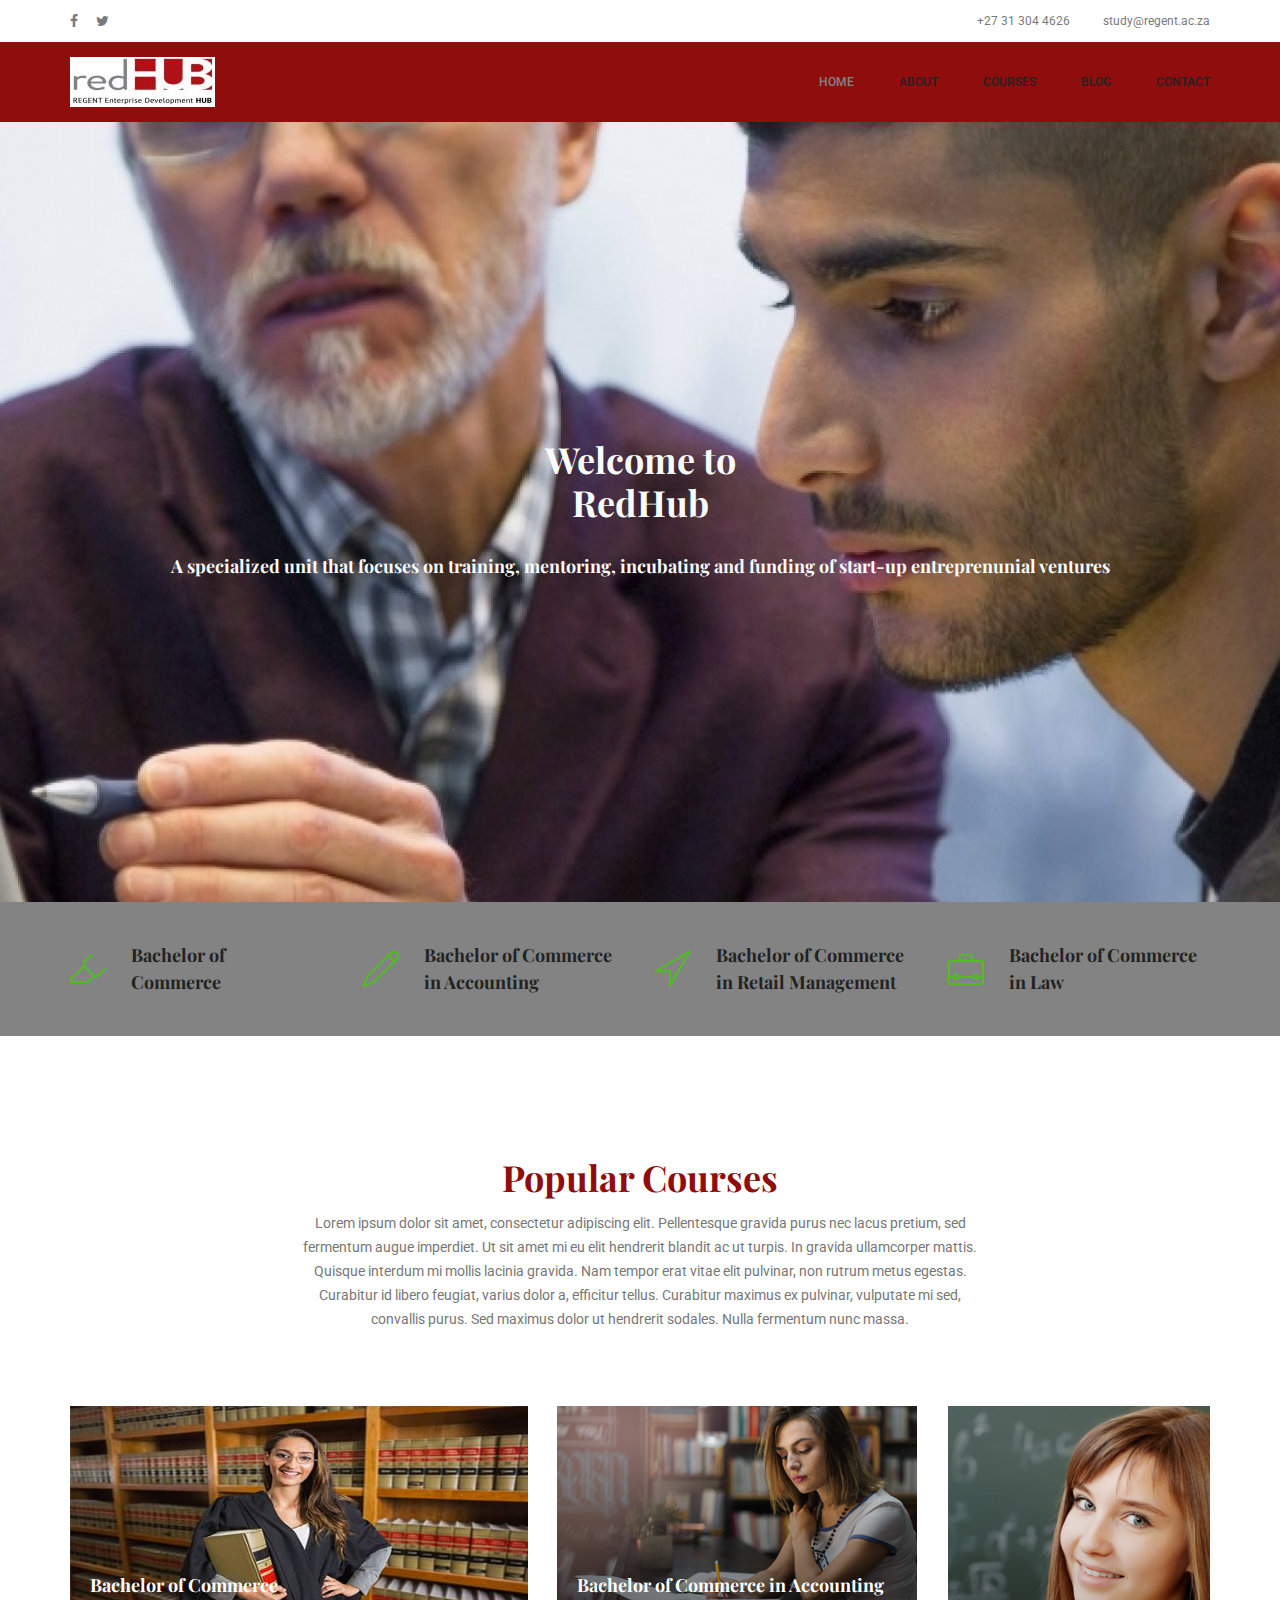
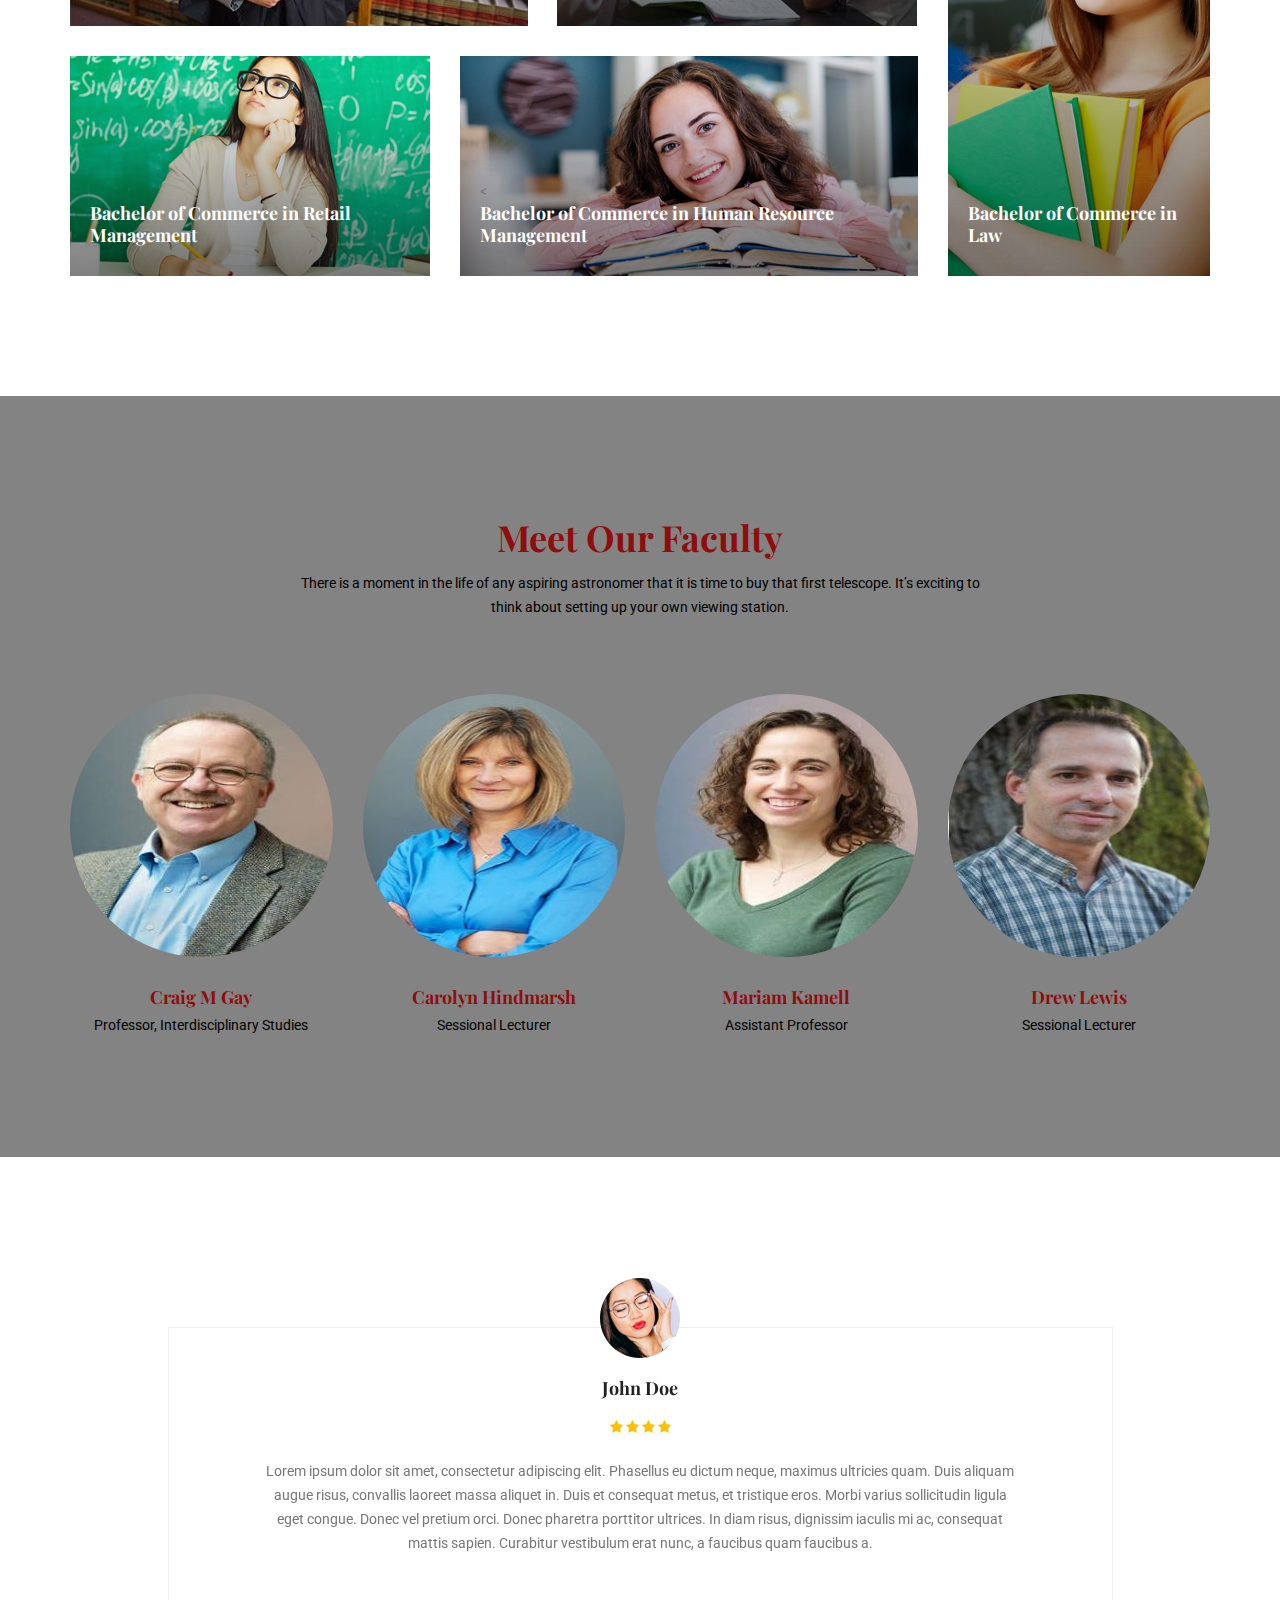
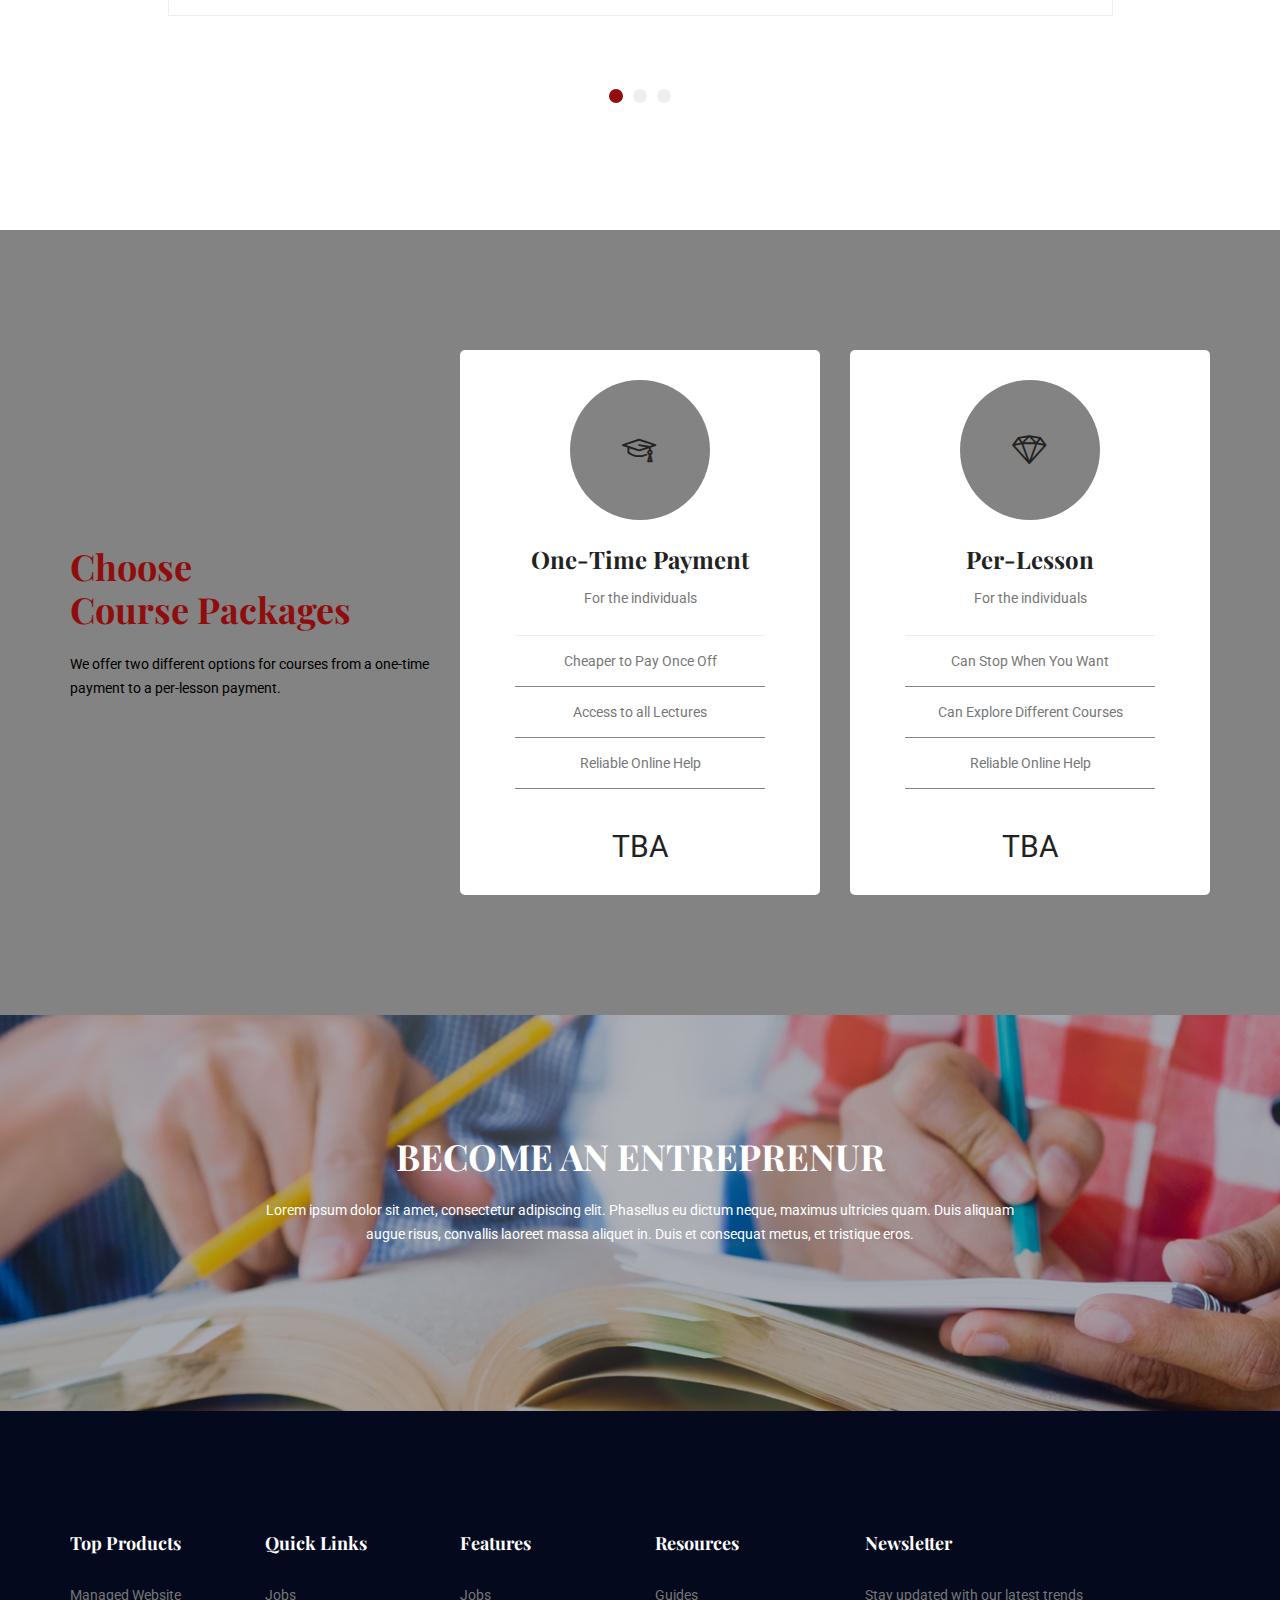
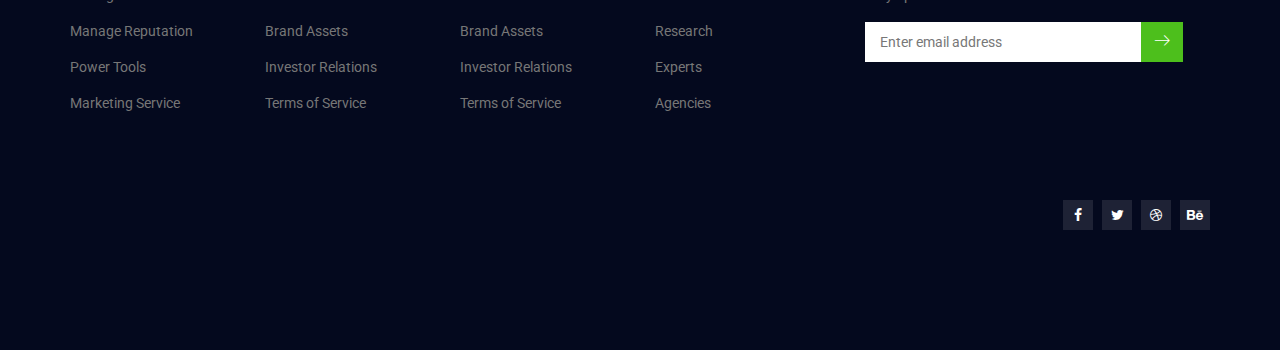
<file: index.html>
<!doctype html>
<html lang="en">
    <head>
        <!-- Required meta tags -->
        <meta charset="utf-8">
        <meta name="viewport" content="width=device-width, initial-scale=1, shrink-to-fit=no">
        <link rel="icon" href="img/favicon.jpeg" type="image/png">
        <title>RedHub</title>
        <!-- Bootstrap CSS -->
        <link rel="stylesheet" href="css/bootstrap.css">
        <link rel="stylesheet" href="vendors/linericon/style.css">
        <link rel="stylesheet" href="css/font-awesome.min.css">
        <link rel="stylesheet" href="vendors/owl-carousel/owl.carousel.min.css">
        <link rel="stylesheet" href="vendors/lightbox/simpleLightbox.css">
        <link rel="stylesheet" href="vendors/nice-select/css/nice-select.css">
        <link rel="stylesheet" href="vendors/animate-css/animate.css">
        <link rel="stylesheet" href="vendors/popup/magnific-popup.css">
        <!-- main css -->
        <link rel="stylesheet" href="css/style.css">
        <link rel="stylesheet" href="css/responsive.css">
    </head>
    <body>

        <!--================Header Menu Area =================-->
        <header class="header_area">
           	<div class="top_menu row m0">
           		<div class="container">
					<div class="float-left">
						<ul class="list header_social">
							<li><a href="#"><i class="fa fa-facebook"></i></a></li>
							<li><a href="#"><i class="fa fa-twitter"></i></a></li>

						</ul>
					</div>
					<div class="float-right">
						<a class="dn_btn" href="tel:+27313044626 ">+27 31 304 4626</a>
						<a class="dn_btn" href="mailto:study@regent.ac.za">study@regent.ac.za</a>
					</div>
           		</div>
           	</div>
            <div class="main_menu">
            	<nav class="navbar navbar-expand-lg navbar-light">
					<div class="container">
						<!-- Brand and toggle get grouped for better mobile display -->
						<a class="navbar-brand logo_h" href="index.html"><img class="image-fluid" src="img/redhub.jpeg" alt=""></a>
						<button class="navbar-toggler" type="button" data-toggle="collapse" data-target="#navbarSupportedContent" aria-controls="navbarSupportedContent" aria-expanded="false" aria-label="Toggle navigation">
							<span class="icon-bar"></span>
							<span class="icon-bar"></span>
							<span class="icon-bar"></span>
						</button>
						<!-- Collect the nav links, forms, and other content for toggling -->
						<div class="collapse navbar-collapse offset" id="navbarSupportedContent">
							<ul class="nav navbar-nav menu_nav ml-auto">
								<li class="nav-item active"><a class="nav-link" href="index.html">Home</a></li>
								<li class="nav-item"><a class="nav-link" href="about-us.html">About</a></li>
								<li class="nav-item submenu dropdown">
									<a href="#" class="nav-link dropdown-toggle" data-toggle="dropdown" role="button" aria-haspopup="true" aria-expanded="false">Courses</a>
									<ul class="dropdown-menu">
										<li class="nav-item"><a class="nav-link" href="courses.html">Courses</a>
										<li class="nav-item"><a class="nav-link" href="course-details.html">Course Details</a></li>
									</ul>
								</li>
							

										<li class="nav-item"><a class="nav-link" href="blog.html">Blog</a></li>

								</li>
								<li class="nav-item"><a class="nav-link" href="contact.html">Contact</a></li>
							</ul>
						</div>
					</div>
            	</nav>
            </div>
        </header>
        <!--================Header Menu Area =================-->

        <!--================Home Banner Area =================-->
        <section class="home_banner_area">
            <div class="banner_inner d-flex align-items-center">
            	<div class="overlay bg-parallax" data-stellar-ratio="0.9" data-stellar-vertical-offset="0" data-background=""></div>
				<div class="container">
					<div class="banner_content text-center">
						<h1>Welcome to<br />RedHub</h1>
            <br/>
						<h4>A specialized unit that focuses on training, mentoring, incubating and funding of start-up entreprenunial ventures</h4>

					</div>
				</div>
            </div>
        </section>
        <!--================End Home Banner Area =================-->

        <!--================Finance Area =================-->
        <section class="finance_area">
        	<div class="container">
        		<div class="finance_inner row">
        			<div class="col-lg-3 col-sm-6">
        				<div class="finance_item">
        					<div class="media">
        						<div class="d-flex">
        							<i class="lnr lnr-highlight"></i>
        						</div>
        						<div class="media-body">
        							<h5>Bachelor of <br />Commerce</h5>
        						</div>
        					</div>
        				</div>
        			</div>
        			<div class="col-lg-3 col-sm-6">
        				<div class="finance_item">
        					<div class="media">
        						<div class="d-flex">
        						<i class="lnr lnr-pencil"></i>
        						</div>
        						<div class="media-body">
        							<h5>Bachelor of Commerce <br />in Accounting</h5>
        						</div>
        					</div>
        				</div>
        			</div>
        			<div class="col-lg-3 col-sm-6">
        				<div class="finance_item">
        					<div class="media">
        						<div class="d-flex">
        							<i class="lnr lnr-location"></i>
        						</div>
        						<div class="media-body">
        							<h5>Bachelor of Commerce <br />in Retail Management</h5>
        						</div>
        					</div>
        				</div>
        			</div>
        			<div class="col-lg-3 col-sm-6">
        				<div class="finance_item">
        					<div class="media">
        						<div class="d-flex">
        							<i class="lnr lnr-briefcase"></i>
        						</div>
        						<div class="media-body">
        							<h5>Bachelor of Commerce<br />in Law</h5>
        						</div>
        					</div>
        				</div>
        			</div>
        		</div>
        	</div>
        </section>
        <!--================End Finance Area =================-->

        <!--================Courses Area =================-->
        <section class="courses_area p_120">
        	<div class="container">
        		<div class="main_title">
        			<h2 style="color:#900d0d;">Popular Courses</h2>
        			<p>Lorem ipsum dolor sit amet, consectetur adipiscing elit. Pellentesque gravida purus nec lacus pretium, sed fermentum augue imperdiet. Ut sit amet mi eu elit hendrerit blandit ac ut turpis. In gravida ullamcorper mattis. Quisque interdum mi mollis lacinia gravida. Nam tempor erat vitae elit pulvinar, non rutrum metus egestas. Curabitur id libero feugiat, varius dolor a, efficitur tellus. Curabitur maximus ex pulvinar, vulputate mi sed, convallis purus. Sed maximus dolor ut hendrerit sodales. Nulla fermentum nunc massa.</p>
        		</div>
        		<div class="row courses_inner">
        			<div class="col-lg-9">
						<div class="grid_inner">
							<div class="grid_item wd55">
								<div class="courses_item">
									<img src="img/courses/course-1.jpg" alt="">
									<div class="hover_text">

										<a href="#"><h4>Bachelor of Commerce</h4></a>
										<ul class="list">

										</ul>
									</div>
								</div>
							</div>
							<div class="grid_item wd44">
								<div class="courses_item">
									<img src="img/courses/course-2.jpg" alt="">
									<div class="hover_text">

										<a href="#"><h4>Bachelor of Commerce in Accounting</h4></a>
										<ul class="list">

										</ul>
									</div>
								</div>
							</div>
							<div class="grid_item wd44">
								<div class="courses_item">
									<img src="img/courses/course-4.jpg" alt="">
									<div class="hover_text">

										<a href="#"><h4>Bachelor of Commerce in Retail Management</h4></a>
										<ul class="list">

										</ul>
									</div>
								</div>
							</div>
							<div class="grid_item wd55">
								<div class="courses_item">
									<img src="img/courses/course-5.jpg" alt="">
									<div class="hover_text">
										<
										<a href="#"><h4>Bachelor of Commerce in Human Resource Management</h4></a>
										<ul class="list">

										</ul>
									</div>
								</div>
							</div>
						</div>
        			</div>
        			<div class="col-lg-3">
        				<div class="course_item">
							<img src="img/courses/course-3.jpg" alt="">
							<div class="hover_text">

								<a href="#"><h4>Bachelor of Commerce in Law</h4></a>
								<ul class="list">

								</ul>
							</div>
						</div>
        			</div>
        		</div>
        	</div>
        </section>
        <!--================End Courses Area =================-->

        <!--================Team Area =================-->
        <section class="team_area p_120">
        	<div class="container">
        		<div class="main_title">
        			<h2 style="color:#900d0d;">Meet Our Faculty</h2>
        			<p style="color:#000000;">There is a moment in the life of any aspiring astronomer that it is time to buy that first telescope. It’s exciting to think about setting up your own viewing station.</p>
        		</div>
        		<div class="row team_inner">
        			<div class="col-lg-3 col-sm-6">
        				<div class="team_item">
        					<div class="team_img">
        						<img class="rounded-circle" src="img/team/Craig-M Gay.jpg" alt="">
        						<div class="hover">
        							<a href="mailto:study@regent.ac.za"><i class="fas fa-at"></i></a>

        						</div>
        					</div>
        					<div class="team_name">
        						<h4 style="color:#900d0d">Craig M Gay</h4>
        						<p style="color:#000000">Professor, Interdisciplinary Studies</p>
        					</div>
        				</div>
        			</div>
        			<div class="col-lg-3 col-sm-6">
        				<div class="team_item">
        					<div class="team_img">
        						<img class="rounded-circle" src="img/team/Carolyn-Hindmarsh-2013.jpg" alt="">
        						<div class="hover">
        							<a href="mailto:cgay@regent-college.edu"><i class="fas fa-at"></i></a>

        						</div>
        					</div>
        					<div class="team_name">
        						<h4 style="color:#900d0d">Carolyn Hindmarsh</h4>
        						<p style="color:#000000">Sessional Lecturer</p>
        					</div>
        				</div>
        			</div>
        			<div class="col-lg-3 col-sm-6">
        				<div class="team_item">
        					<div class="team_img">
        						<img class="rounded-circle" src="img/team/Mariam-Kamell.jpg" alt="">
        						<div class="hover">
        							<a href="mailto:chindmarsh@regent-college.edu"><i class="fas fa-at"></i></a>

        						</div>
        					</div>
        					<div class="team_name">
        						<h4 style="color:#900d0d">Mariam Kamell</h4>
        						<p style="color:#000000">Assistant Professor</p>
        					</div>
        				</div>
        			</div>
        			<div class="col-lg-3 col-sm-6">
        				<div class="team_item">
        					<div class="team_img">
        						<img class="rounded-circle" src="img/team/Drew Lewis.jpg" alt="">
        						<div class="hover">
        							<a href="mailto:mkovalishyn@regent-college.edu"><i class="fas fa-at"></i></a>

        						</div>
        					</div>
        					<div class="team_name">
        						<h4 style="color:#900d0d">Drew Lewis</h4>
        						<p style="color:#000000">Sessional Lecturer</p>
        					</div>
        				</div>
        			</div>
        		</div>
        	</div>
        </section>
        <!--================End Team Area =================-->

        <!--================Testimonials Area =================-->
        <section class="testimonials_area p_120">
        	<div class="container">
        		<div class="testi_slider owl-carousel">
        			<div class="item">
        				<div class="testi_item">
							<img src="img/testimonials/testi-1.png" alt="">
       						<h4>John Doe</h4>
       						<ul class="list">
       							<li><a href="#"><i class="fa fa-star"></i></a></li>
       							<li><a href="#"><i class="fa fa-star"></i></a></li>
       							<li><a href="#"><i class="fa fa-star"></i></a></li>
       							<li><a href="#"><i class="fa fa-star"></i></a></li>

       						</ul>
       						<p>Lorem ipsum dolor sit amet, consectetur adipiscing elit. Phasellus eu dictum neque, maximus ultricies quam. Duis aliquam augue risus, convallis laoreet massa aliquet in. Duis et consequat metus, et tristique eros. Morbi varius sollicitudin ligula eget congue. Donec vel pretium orci. Donec pharetra porttitor ultrices. In diam risus, dignissim iaculis mi ac, consequat mattis sapien. Curabitur vestibulum erat nunc, a faucibus quam faucibus a.</p>
        				</div>
        			</div>
        			<div class="item">
        				<div class="testi_item">
							<img src="img/testimonials/testi-2.png" alt="">
       						<h4>Jane Doe</h4>
       						<ul class="list">
       							<li><a href="#"><i class="fa fa-star"></i></a></li>
       							<li><a href="#"><i class="fa fa-star"></i></a></li>
       							<li><a href="#"><i class="fa fa-star"></i></a></li>

       						</ul>
       						<p>Lorem ipsum dolor sit amet, consectetur adipiscing elit. Phasellus eu dictum neque, maximus ultricies quam. Duis aliquam augue risus, convallis laoreet massa aliquet in. Duis et consequat metus, et tristique eros. Morbi varius sollicitudin ligula eget congue. Donec vel pretium orci. Donec pharetra porttitor ultrices. In diam risus, dignissim iaculis mi ac, consequat mattis sapien. Curabitur vestibulum erat nunc, a faucibus quam faucibus a.</p>
        				</div>
        			</div>
        			<div class="item">
        				<div class="testi_item">
							<img src="img/testimonials/testi-3.png" alt="">
       						<h4>Doe Jane</h4>
       						<ul class="list">
       							<li><a href="#"><i class="fa fa-star"></i></a></li>
       							<li><a href="#"><i class="fa fa-star"></i></a></li>
       							<li><a href="#"><i class="fa fa-star"></i></a></li>
       							<li><a href="#"><i class="fa fa-star"></i></a></li>

       						</ul>
       						<p>Lorem ipsum dolor sit amet, consectetur adipiscing elit. Phasellus eu dictum neque, maximus ultricies quam. Duis aliquam augue risus, convallis laoreet massa aliquet in. Duis et consequat metus, et tristique eros. Morbi varius sollicitudin ligula eget congue. Donec vel pretium orci. Donec pharetra porttitor ultrices. In diam risus, dignissim iaculis mi ac, consequat mattis sapien. Curabitur vestibulum erat nunc, a faucibus quam faucibus a.</p>
        				</div>
        			</div>
        		</div>
        	</div>
        </section>
        <!--================End Testimonials Area =================-->

        <!--================Pagkages Area =================-->
        <section class="packages_area p_120">
        	<div class="container">
        		<div class="row packages_inner">
        			<div class="col-lg-4">
        				<div class="packages_text">
        					<h3 style="color:#900d0d">Choose <br />Course Packages</h3>
        					<p style="color:#000000">We offer two different options for courses from a one-time payment to a per-lesson payment.</p>
        				</div>
        			</div>
        			<div class="col-lg-4">
        				<div class="packages_item">
        					<div class="pack_head">
        						<i class="lnr lnr-graduation-hat"></i>
        						<h3>One-Time Payment</h3>
        						<p>For the individuals</p>
        					</div>
        					<div class="pack_body">
        						<ul class="list">
        							<li><a href="#">Cheaper to Pay Once Off</a></li>
        							<li><a href="#">Access to all Lectures</a></li>
        							<li><a href="#">Reliable Online Help</a></li>
        						</ul>
        					</div>
        					<div class="pack_footer">
        						<h4>TBA</h4>
        						<a  class="main_btn" href="#">Join Now</a>
        					</div>
        				</div>
        			</div>
        			<div class="col-lg-4">
        				<div class="packages_item">
        					<div class="pack_head">
        						<i class="lnr lnr-diamond"></i>
        						<h3>Per-Lesson</h3>
        						<p>For the individuals</p>
        					</div>
        					<div class="pack_body">
        						<ul class="list">
        							<li><a href="#">Can Stop When You Want</a></li>
        							<li><a href="#">Can Explore Different Courses</a></li>
        							<li><a href="#">Reliable Online Help</a></li>
        						</ul>
        					</div>
        					<div class="pack_footer">
        						<h4>TBA</h4>
        						<a class="main_btn" href="#">Join Now</a>
        					</div>
        				</div>
        			</div>
        		</div>
        	</div>
        </section>
        <!--================End Pagkages Area =================-->



        <!--================Impress Area =================-->
        <section class="impress_area p_120">
        	<div class="container">
        		<div class="impress_inner text-center">
					<h2>Become an entreprenur</h2>
					<p>Lorem ipsum dolor sit amet, consectetur adipiscing elit. Phasellus eu dictum neque, maximus ultricies quam. Duis aliquam augue risus, convallis laoreet massa aliquet in. Duis et consequat metus, et tristique eros.</p>

        		</div>
        	</div>
        </section>
        <!--================End Impress Area =================-->

        <!--================ start footer Area  =================-->
        <footer class="footer-area p_120">
            <div class="container">
                <div class="row">
                    <div class="col-lg-2  col-md-6 col-sm-6">
                        <div class="single-footer-widget tp_widgets">
                           <h6 class="footer_title">Top Products</h6>
                            <ul class="list">
                            	<li><a href="#">Managed Website</a></li>
                            	<li><a href="#">Manage Reputation</a></li>
                            	<li><a href="#">Power Tools</a></li>
                            	<li><a href="#">Marketing Service</a></li>
                            </ul>
                        </div>
                    </div>
                    <div class="col-lg-2  col-md-6 col-sm-6">
                        <div class="single-footer-widget tp_widgets">
                           <h6 class="footer_title">Quick Links</h6>
                            <ul class="list">
                            	<li><a href="#">Jobs</a></li>
                            	<li><a href="#">Brand Assets</a></li>
                            	<li><a href="#">Investor Relations</a></li>
                            	<li><a href="#">Terms of Service</a></li>
                            </ul>
                        </div>
                    </div>
                    <div class="col-lg-2  col-md-6 col-sm-6">
                        <div class="single-footer-widget tp_widgets">
                           <h6 class="footer_title">Features</h6>
                            <ul class="list">
                            	<li><a href="#">Jobs</a></li>
                            	<li><a href="#">Brand Assets</a></li>
                            	<li><a href="#">Investor Relations</a></li>
                            	<li><a href="#">Terms of Service</a></li>
                            </ul>
                        </div>
                    </div>
                    <div class="col-lg-2  col-md-6 col-sm-6">
                        <div class="single-footer-widget tp_widgets">
                           <h6 class="footer_title">Resources</h6>
                            <ul class="list">
                            	<li><a href="#">Guides</a></li>
                            	<li><a href="#">Research</a></li>
                            	<li><a href="#">Experts</a></li>
                            	<li><a href="#">Agencies</a></li>
                            </ul>
                        </div>
                    </div>
                    <div class="col-lg-4 col-md-6 col-sm-6">
                        <aside class="f_widget news_widget">
        					<div class="f_title">
        						<h3 class="footer_title">Newsletter</h3>
        					</div>
        					<p>Stay updated with our latest trends</p>
        					<div id="mc_embed_signup">
                                <form target="_blank" action="https://spondonit.us12.list-manage.com/subscribe/post?u=1462626880ade1ac87bd9c93a&amp;id=92a4423d01" method="get" class="subscribe_form relative">
                                	<div class="input-group d-flex flex-row">
                                        <input name="EMAIL" placeholder="Enter email address" onfocus="this.placeholder = ''" onblur="this.placeholder = 'Email Address '" required="" type="email">
                                        <button class="btn sub-btn"><span class="lnr lnr-arrow-right"></span></button>
                                    </div>
                                    <div class="mt-10 info"></div>
                                </form>
                            </div>
        				</aside>
                    </div>
                </div>
                <div class="row footer-bottom d-flex justify-content-between align-items-center">
                    <p class="col-lg-8 col-md-8 footer-text m-0"></p>
                    <div class="col-lg-4 col-md-4 footer-social">
                        <a href="#"><i class="fa fa-facebook"></i></a>
                        <a href="#"><i class="fa fa-twitter"></i></a>
                        <a href="#"><i class="fa fa-dribbble"></i></a>
                        <a href="#"><i class="fa fa-behance"></i></a>
                    </div>
                </div>
            </div>
        </footer>
		<!--================ End footer Area  =================-->






        <!-- Optional JavaScript -->
        <!-- jQuery first, then Popper.js, then Bootstrap JS -->
        <script src="js/jquery-3.3.1.min.js"></script>
        <script src="js/popper.js"></script>
        <script src="js/bootstrap.min.js"></script>
        <script src="js/stellar.js"></script>
        <script src="vendors/lightbox/simpleLightbox.min.js"></script>
        <script src="vendors/nice-select/js/jquery.nice-select.min.js"></script>
        <script src="vendors/isotope/imagesloaded.pkgd.min.js"></script>
        <script src="vendors/isotope/isotope.pkgd.min.js"></script>
        <script src="vendors/owl-carousel/owl.carousel.min.js"></script>
        <script src="vendors/popup/jquery.magnific-popup.min.js"></script>
        <script src="js/jquery.ajaxchimp.min.js"></script>
        <script src="vendors/counter-up/jquery.waypoints.min.js"></script>
        <script src="vendors/counter-up/jquery.counterup.js"></script>
        <script src="js/mail-script.js"></script>
        <script src="js/theme.js"></script>
    </body>
</html>
</file>
<file: vendors/linericon/style.css>
@font-face {
	font-family: 'Linearicons-Free';
	src:url('fonts/Linearicons-Free.eot?w118d');
	src:url('fonts/Linearicons-Free.eot?#iefixw118d') format('embedded-opentype'),
		url('fonts/Linearicons-Free.woff2?w118d') format('woff2'),
		url('fonts/Linearicons-Free.woff?w118d') format('woff'),
		url('fonts/Linearicons-Free.ttf?w118d') format('truetype'),
		url('fonts/Linearicons-Free.svg?w118d#Linearicons-Free') format('svg');
	font-weight: normal;
	font-style: normal;
}

.lnr {
	font-family: 'Linearicons-Free';
	speak: none;
	font-style: normal;
	font-weight: normal;
	font-variant: normal;
	text-transform: none;
	line-height: 1;

	/* Better Font Rendering =========== */
	-webkit-font-smoothing: antialiased;
	-moz-osx-font-smoothing: grayscale;
}

.lnr-home:before {
	content: "\e800";
}
.lnr-apartment:before {
	content: "\e801";
}
.lnr-pencil:before {
	content: "\e802";
}
.lnr-magic-wand:before {
	content: "\e803";
}
.lnr-drop:before {
	content: "\e804";
}
.lnr-lighter:before {
	content: "\e805";
}
.lnr-poop:before {
	content: "\e806";
}
.lnr-sun:before {
	content: "\e807";
}
.lnr-moon:before {
	content: "\e808";
}
.lnr-cloud:before {
	content: "\e809";
}
.lnr-cloud-upload:before {
	content: "\e80a";
}
.lnr-cloud-download:before {
	content: "\e80b";
}
.lnr-cloud-sync:before {
	content: "\e80c";
}
.lnr-cloud-check:before {
	content: "\e80d";
}
.lnr-database:before {
	content: "\e80e";
}
.lnr-lock:before {
	content: "\e80f";
}
.lnr-cog:before {
	content: "\e810";
}
.lnr-trash:before {
	content: "\e811";
}
.lnr-dice:before {
	content: "\e812";
}
.lnr-heart:before {
	content: "\e813";
}
.lnr-star:before {
	content: "\e814";
}
.lnr-star-half:before {
	content: "\e815";
}
.lnr-star-empty:before {
	content: "\e816";
}
.lnr-flag:before {
	content: "\e817";
}
.lnr-envelope:before {
	content: "\e818";
}
.lnr-paperclip:before {
	content: "\e819";
}
.lnr-inbox:before {
	content: "\e81a";
}
.lnr-eye:before {
	content: "\e81b";
}
.lnr-printer:before {
	content: "\e81c";
}
.lnr-file-empty:before {
	content: "\e81d";
}
.lnr-file-add:before {
	content: "\e81e";
}
.lnr-enter:before {
	content: "\e81f";
}
.lnr-exit:before {
	content: "\e820";
}
.lnr-graduation-hat:before {
	content: "\e821";
}
.lnr-license:before {
	content: "\e822";
}
.lnr-music-note:before {
	content: "\e823";
}
.lnr-film-play:before {
	content: "\e824";
}
.lnr-camera-video:before {
	content: "\e825";
}
.lnr-camera:before {
	content: "\e826";
}
.lnr-picture:before {
	content: "\e827";
}
.lnr-book:before {
	content: "\e828";
}
.lnr-bookmark:before {
	content: "\e829";
}
.lnr-user:before {
	content: "\e82a";
}
.lnr-users:before {
	content: "\e82b";
}
.lnr-shirt:before {
	content: "\e82c";
}
.lnr-store:before {
	content: "\e82d";
}
.lnr-cart:before {
	content: "\e82e";
}
.lnr-tag:before {
	content: "\e82f";
}
.lnr-phone-handset:before {
	content: "\e830";
}
.lnr-phone:before {
	content: "\e831";
}
.lnr-pushpin:before {
	content: "\e832";
}
.lnr-map-marker:before {
	content: "\e833";
}
.lnr-map:before {
	content: "\e834";
}
.lnr-location:before {
	content: "\e835";
}
.lnr-calendar-full:before {
	content: "\e836";
}
.lnr-keyboard:before {
	content: "\e837";
}
.lnr-spell-check:before {
	content: "\e838";
}
.lnr-screen:before {
	content: "\e839";
}
.lnr-smartphone:before {
	content: "\e83a";
}
.lnr-tablet:before {
	content: "\e83b";
}
.lnr-laptop:before {
	content: "\e83c";
}
.lnr-laptop-phone:before {
	content: "\e83d";
}
.lnr-power-switch:before {
	content: "\e83e";
}
.lnr-bubble:before {
	content: "\e83f";
}
.lnr-heart-pulse:before {
	content: "\e840";
}
.lnr-construction:before {
	content: "\e841";
}
.lnr-pie-chart:before {
	content: "\e842";
}
.lnr-chart-bars:before {
	content: "\e843";
}
.lnr-gift:before {
	content: "\e844";
}
.lnr-diamond:before {
	content: "\e845";
}
.lnr-linearicons:before {
	content: "\e846";
}
.lnr-dinner:before {
	content: "\e847";
}
.lnr-coffee-cup:before {
	content: "\e848";
}
.lnr-leaf:before {
	content: "\e849";
}
.lnr-paw:before {
	content: "\e84a";
}
.lnr-rocket:before {
	content: "\e84b";
}
.lnr-briefcase:before {
	content: "\e84c";
}
.lnr-bus:before {
	content: "\e84d";
}
.lnr-car:before {
	content: "\e84e";
}
.lnr-train:before {
	content: "\e84f";
}
.lnr-bicycle:before {
	content: "\e850";
}
.lnr-wheelchair:before {
	content: "\e851";
}
.lnr-select:before {
	content: "\e852";
}
.lnr-earth:before {
	content: "\e853";
}
.lnr-smile:before {
	content: "\e854";
}
.lnr-sad:before {
	content: "\e855";
}
.lnr-neutral:before {
	content: "\e856";
}
.lnr-mustache:before {
	content: "\e857";
}
.lnr-alarm:before {
	content: "\e858";
}
.lnr-bullhorn:before {
	content: "\e859";
}
.lnr-volume-high:before {
	content: "\e85a";
}
.lnr-volume-medium:before {
	content: "\e85b";
}
.lnr-volume-low:before {
	content: "\e85c";
}
.lnr-volume:before {
	content: "\e85d";
}
.lnr-mic:before {
	content: "\e85e";
}
.lnr-hourglass:before {
	content: "\e85f";
}
.lnr-undo:before {
	content: "\e860";
}
.lnr-redo:before {
	content: "\e861";
}
.lnr-sync:before {
	content: "\e862";
}
.lnr-history:before {
	content: "\e863";
}
.lnr-clock:before {
	content: "\e864";
}
.lnr-download:before {
	content: "\e865";
}
.lnr-upload:before {
	content: "\e866";
}
.lnr-enter-down:before {
	content: "\e867";
}
.lnr-exit-up:before {
	content: "\e868";
}
.lnr-bug:before {
	content: "\e869";
}
.lnr-code:before {
	content: "\e86a";
}
.lnr-link:before {
	content: "\e86b";
}
.lnr-unlink:before {
	content: "\e86c";
}
.lnr-thumbs-up:before {
	content: "\e86d";
}
.lnr-thumbs-down:before {
	content: "\e86e";
}
.lnr-magnifier:before {
	content: "\e86f";
}
.lnr-cross:before {
	content: "\e870";
}
.lnr-menu:before {
	content: "\e871";
}
.lnr-list:before {
	content: "\e872";
}
.lnr-chevron-up:before {
	content: "\e873";
}
.lnr-chevron-down:before {
	content: "\e874";
}
.lnr-chevron-left:before {
	content: "\e875";
}
.lnr-chevron-right:before {
	content: "\e876";
}
.lnr-arrow-up:before {
	content: "\e877";
}
.lnr-arrow-down:before {
	content: "\e878";
}
.lnr-arrow-left:before {
	content: "\e879";
}
.lnr-arrow-right:before {
	content: "\e87a";
}
.lnr-move:before {
	content: "\e87b";
}
.lnr-warning:before {
	content: "\e87c";
}
.lnr-question-circle:before {
	content: "\e87d";
}
.lnr-menu-circle:before {
	content: "\e87e";
}
.lnr-checkmark-circle:before {
	content: "\e87f";
}
.lnr-cross-circle:before {
	content: "\e880";
}
.lnr-plus-circle:before {
	content: "\e881";
}
.lnr-circle-minus:before {
	content: "\e882";
}
.lnr-arrow-up-circle:before {
	content: "\e883";
}
.lnr-arrow-down-circle:before {
	content: "\e884";
}
.lnr-arrow-left-circle:before {
	content: "\e885";
}
.lnr-arrow-right-circle:before {
	content: "\e886";
}
.lnr-chevron-up-circle:before {
	content: "\e887";
}
.lnr-chevron-down-circle:before {
	content: "\e888";
}
.lnr-chevron-left-circle:before {
	content: "\e889";
}
.lnr-chevron-right-circle:before {
	content: "\e88a";
}
.lnr-crop:before {
	content: "\e88b";
}
.lnr-frame-expand:before {
	content: "\e88c";
}
.lnr-frame-contract:before {
	content: "\e88d";
}
.lnr-layers:before {
	content: "\e88e";
}
.lnr-funnel:before {
	content: "\e88f";
}
.lnr-text-format:before {
	content: "\e890";
}
.lnr-text-format-remove:before {
	content: "\e891";
}
.lnr-text-size:before {
	content: "\e892";
}
.lnr-bold:before {
	content: "\e893";
}
.lnr-italic:before {
	content: "\e894";
}
.lnr-underline:before {
	content: "\e895";
}
.lnr-strikethrough:before {
	content: "\e896";
}
.lnr-highlight:before {
	content: "\e897";
}
.lnr-text-align-left:before {
	content: "\e898";
}
.lnr-text-align-center:before {
	content: "\e899";
}
.lnr-text-align-right:before {
	content: "\e89a";
}
.lnr-text-align-justify:before {
	content: "\e89b";
}
.lnr-line-spacing:before {
	content: "\e89c";
}
.lnr-indent-increase:before {
	content: "\e89d";
}
.lnr-indent-decrease:before {
	content: "\e89e";
}
.lnr-pilcrow:before {
	content: "\e89f";
}
.lnr-direction-ltr:before {
	content: "\e8a0";
}
.lnr-direction-rtl:before {
	content: "\e8a1";
}
.lnr-page-break:before {
	content: "\e8a2";
}
.lnr-sort-alpha-asc:before {
	content: "\e8a3";
}
.lnr-sort-amount-asc:before {
	content: "\e8a4";
}
.lnr-hand:before {
	content: "\e8a5";
}
.lnr-pointer-up:before {
	content: "\e8a6";
}
.lnr-pointer-right:before {
	content: "\e8a7";
}
.lnr-pointer-down:before {
	content: "\e8a8";
}
.lnr-pointer-left:before {
	content: "\e8a9";
}
</file>
<file: vendors/nice-select/css/nice-select.css>
.nice-select {
  -webkit-tap-highlight-color: transparent;
  background-color: #fff;
  border-radius: 5px;
  border: solid 1px #e8e8e8;
  box-sizing: border-box;
  clear: both;
  cursor: pointer;
  display: block;
  float: left;
  font-family: inherit;
  font-size: 14px;
  font-weight: normal;
  height: 42px;
  line-height: 40px;
  outline: none;
  padding-left: 18px;
  padding-right: 30px;
  position: relative;
  text-align: left !important;
  -webkit-transition: all 0.2s ease-in-out;
  transition: all 0.2s ease-in-out;
  -webkit-user-select: none;
     -moz-user-select: none;
      -ms-user-select: none;
          user-select: none;
  white-space: nowrap;
  width: auto; }
  .nice-select:hover {
    border-color: #dbdbdb; }
  .nice-select:active, .nice-select.open, .nice-select:focus {
    border-color: #999; }
  .nice-select:after {
    border-bottom: 2px solid #999;
    border-right: 2px solid #999;
    content: '';
    display: block;
    height: 5px;
    margin-top: -4px;
    pointer-events: none;
    position: absolute;
    right: 12px;
    top: 50%;
    -webkit-transform-origin: 66% 66%;
        -ms-transform-origin: 66% 66%;
            transform-origin: 66% 66%;
    -webkit-transform: rotate(45deg);
        -ms-transform: rotate(45deg);
            transform: rotate(45deg);
    -webkit-transition: all 0.15s ease-in-out;
    transition: all 0.15s ease-in-out;
    width: 5px; }
  .nice-select.open:after {
    -webkit-transform: rotate(-135deg);
        -ms-transform: rotate(-135deg);
            transform: rotate(-135deg); }
  .nice-select.open .list {
    opacity: 1;
    pointer-events: auto;
    -webkit-transform: scale(1) translateY(0);
        -ms-transform: scale(1) translateY(0);
            transform: scale(1) translateY(0); }
  .nice-select.disabled {
    border-color: #ededed;
    color: #999;
    pointer-events: none; }
    .nice-select.disabled:after {
      border-color: #cccccc; }
  .nice-select.wide {
    width: 100%; }
    .nice-select.wide .list {
      left: 0 !important;
      right: 0 !important; }
  .nice-select.right {
    float: right; }
    .nice-select.right .list {
      left: auto;
      right: 0; }
  .nice-select.small {
    font-size: 12px;
    height: 36px;
    line-height: 34px; }
    .nice-select.small:after {
      height: 4px;
      width: 4px; }
    .nice-select.small .option {
      line-height: 34px;
      min-height: 34px; }
  .nice-select .list {
    background-color: #fff;
    border-radius: 5px;
    box-shadow: 0 0 0 1px rgba(68, 68, 68, 0.11);
    box-sizing: border-box;
    margin-top: 4px;
    opacity: 0;
    overflow: hidden;
    padding: 0;
    pointer-events: none;
    position: absolute;
    top: 100%;
    left: 0;
    -webkit-transform-origin: 50% 0;
        -ms-transform-origin: 50% 0;
            transform-origin: 50% 0;
    -webkit-transform: scale(0.75) translateY(-21px);
        -ms-transform: scale(0.75) translateY(-21px);
            transform: scale(0.75) translateY(-21px);
    -webkit-transition: all 0.2s cubic-bezier(0.5, 0, 0, 1.25), opacity 0.15s ease-out;
    transition: all 0.2s cubic-bezier(0.5, 0, 0, 1.25), opacity 0.15s ease-out;
    z-index: 9; }
    .nice-select .list:hover .option:not(:hover) {
      background-color: transparent !important; }
  .nice-select .option {
    cursor: pointer;
    font-weight: 400;
    line-height: 40px;
    list-style: none;
    min-height: 40px;
    outline: none;
    padding-left: 18px;
    padding-right: 29px;
    text-align: left;
    -webkit-transition: all 0.2s;
    transition: all 0.2s; }
    .nice-select .option:hover, .nice-select .option.focus, .nice-select .option.selected.focus {
      background-color: #f6f6f6; }
    .nice-select .option.selected {
      font-weight: bold; }
    .nice-select .option.disabled {
      background-color: transparent;
      color: #999;
      cursor: default; }

.no-csspointerevents .nice-select .list {
  display: none; }

.no-csspointerevents .nice-select.open .list {
  display: block; }
</file>
<file: css/style.css>
/*----------------------------------------------------
@File: Default Styles
@Author: Rocky Ahmed
@URL: http://wethemez.com
Author E-mail: rockybd1995@gmail.com

This file contains the styling for the actual theme, this
is the file you need to edit to change the look of the
theme.
---------------------------------------------------- */
/*=====================================================================
@Template Name: Builder Construction
@Author: Rocky Ahmed
@Developed By: Rocky Ahmed
@Developer URL: http://rocky.wethemez.com
Author E-mail: rockybd1995@gmail.com

@Default Styles

Table of Content:
01/ Variables
02/ predefin
03/ header
04/ button
05/ banner
06/ breadcrumb
07/ about
08/ team
09/ project
10/ price
11/ team
12/ blog
13/ video
14/ features
15/ career
16/ contact
17/ footer

=====================================================================*/
/*----------------------------------------------------*/
/*font Variables*/
/*Color Variables*/
/*=================== fonts ====================*/
@import url("https://fonts.googleapis.com/css?family=Playfair+Display:400,700,900|Roboto:300,400,500,700");
/*---------------------------------------------------- */
/*----------------------------------------------------*/
.list {
  list-style: none;
  margin: 0px;
  padding: 0px; }

a {
  text-decoration: none;
  transition: all 0.3s ease-in-out; }
  a:hover, a:focus {
    text-decoration: none;
    outline: none; }

.row.m0 {
  margin: 0px; }

body {
  line-height: 24px;
  font-size: 14px;
  font-family: "Roboto", sans-serif;
  font-weight: normal;
  color: #777777; }

h1, h2, h3, h4, h5, h6 {
  font-family: "Playfair Display", serif;
  font-weight: bold; }

button:focus {
  outline: none;
  box-shadow: none; }

.p_120 {
  padding-top: 120px;
  padding-bottom: 120px; }

.pad_top {
  padding-top: 120px; }

.mt-25 {
  margin-top: 25px; }

@media (min-width: 1200px) {
  .container {
    max-width: 1170px; } }

@media (min-width: 1620px) {
  .box_1620 {
    max-width: 1650px;
    margin: auto; } }
/* Main Title Area css
============================================================================================ */
.main_title {
  text-align: center;
  max-width: 680px;
  margin: 0px auto 75px; }
  .main_title h2 {
    font-family: "Playfair Display", serif;
    font-size: 36px;
    color: #838383;
    margin-bottom: 12px; }
  .main_title p {
    font-size: 14px;
    font-family: "Roboto", sans-serif;
    font-weight: normal;
    line-height: 24px;
    color: #777777;
    margin-bottom: 0px; }

/* End Main Title Area css
============================================================================================ */
/*---------------------------------------------------- */
/*----------------------------------------------------*/
.header_area {
  position: absolute;
  width: 100%;
  top: 0;
  left: 0;
  z-index: 99;
  transition: background 0.4s, all 0.3s linear; }
  .header_area .navbar {
    background: #900d0d;
    padding: 0px;
    border: 0px;
    border-radius: 0px; }
    .header_area .navbar .nav .nav-item {
      margin-right: 45px; }
      .header_area .navbar .nav .nav-item .nav-link {
        font: 500 12px/80px "Roboto", sans-serif;
        text-transform: uppercase;
        color: #222222;
        padding: 0px;
        display: inline-block; }
        .header_area .navbar .nav .nav-item .nav-link:after {
          display: none; }
      .header_area .navbar .nav .nav-item:hover .nav-link, .header_area .navbar .nav .nav-item.active .nav-link {
        color: #838383; }
      .header_area .navbar .nav .nav-item.submenu {
        position: relative; }
        .header_area .navbar .nav .nav-item.submenu ul {
          border: none;
          padding: 0px;
          border-radius: 0px;
          box-shadow: none;
          margin: 0px;
          background: #fff;
          box-shadow: 0px 3px 16px 0px rgba(0, 0, 0, 0.1); }
          @media (min-width: 992px) {
            .header_area .navbar .nav .nav-item.submenu ul {
              position: absolute;
              top: 120%;
              left: 0px;
              min-width: 200px;
              text-align: left;
              opacity: 0;
              transition: all 300ms ease-in;
              visibility: hidden;
              display: block;
              border: none;
              padding: 0px;
              border-radius: 0px; } }
          .header_area .navbar .nav .nav-item.submenu ul:before {
            content: "";
            width: 0;
            height: 0;
            border-style: solid;
            border-width: 10px 10px 0 10px;
            border-color: #eeeeee transparent transparent transparent;
            position: absolute;
            right: 24px;
            top: 45px;
            z-index: 3;
            opacity: 0;
            transition: all 400ms linear; }
          .header_area .navbar .nav .nav-item.submenu ul .nav-item {
            display: block;
            float: none;
            margin-right: 0px;
            border-bottom: 1px solid #ededed;
            margin-left: 0px;
            transition: all 0.4s linear; }
            .header_area .navbar .nav .nav-item.submenu ul .nav-item .nav-link {
              line-height: 45px;
              color: #222222;
              padding: 0px 30px;
              transition: all 150ms linear;
              display: block;
              margin-right: 0px; }
            .header_area .navbar .nav .nav-item.submenu ul .nav-item:last-child {
              border-bottom: none; }
            .header_area .navbar .nav .nav-item.submenu ul .nav-item:hover .nav-link {
              background: #4dbf1c;
              color: #fff; }
        @media (min-width: 992px) {
          .header_area .navbar .nav .nav-item.submenu:hover ul {
            visibility: visible;
            opacity: 1;
            top: 100%; } }
        .header_area .navbar .nav .nav-item.submenu:hover ul .nav-item {
          margin-top: 0px; }
      .header_area .navbar .nav .nav-item:last-child {
        margin-right: 0px; }
    .header_area .navbar .search {
      font-size: 12px;
      line-height: 60px;
      display: inline-block;
      color: #222222;
      margin-left: 80px; }
      .header_area .navbar .search i {
        font-weight: 600; }
  .header_area + section, .header_area + row, .header_area + div {
    margin-top: 122px; }
  .header_area.navbar_fixed .main_menu {
    position: fixed;
    width: 100%;
    top: -70px;
    left: 0;
    right: 0;
    background: #fff;
    transform: translateY(70px);
    transition: transform 500ms ease, background 500ms ease;
    -webkit-transition: transform 500ms ease, background 500ms ease;
    box-shadow: 0px 3px 16px 0px rgba(0, 0, 0, 0.1); }
    .header_area.navbar_fixed .main_menu .navbar .nav .nav-item .nav-link {
      line-height: 70px; }

.top_menu {
  background: #ffffff; }
  .top_menu .header_social li {
    display: inline-block;
    margin-right: 15px; }
    .top_menu .header_social li a {
      font-size: 14px;
      color:#797a7e;
      display: inline-block;
      line-height: 42px;
      transition: all 300ms linear 0s; }
    .top_menu .header_social li:last-child {
      margin-right: 0px; }
    .top_menu .header_social li:hover a {
      color: #000000; }
  .top_menu .dn_btn {
    line-height: 42px;
    display: inline-block;
    font-size: 12px;
    margin-right: 30px;
    font-family: "Roboto", sans-serif;
    font-weight: normal;
    color: #797a7e;
    transition: all 300ms linear 0s; }
    .top_menu .dn_btn:hover {
      color: #000000; }
    .top_menu .dn_btn:last-child {
      margin-right: 0px; }
  .top_menu .lan_pack {
    height: 30px;
    border: 1px solid #eeeeee;
    border-radius: 3px;
    line-height: 28px;
    font-size: 12px;
    font-family: "Roboto", sans-serif;
    font-weight: 500;
    padding-left: 19px;
    padding-right: 36px;
    color: #777777;
    background: #f9f9ff;
    margin-right: 5px;
    margin-top: 8px; }
    .top_menu .lan_pack .current {
      color: #777777; }
    .top_menu .lan_pack:after {
      content: "\f0d7";
      border: none !important;
      font: normal normal normal 12px/1 FontAwesome;
      transform: rotate(0deg);
      height: auto;
      margin-top: -6px;
      right: 20px; }

/*---------------------------------------------------- */
/*----------------------------------------------------*/
/* Home Banner Area css
============================================================================================ */
.home_banner_area {
  position: relative;
  z-index: 1;
  min-height: 780px; }
  .home_banner_area .banner_inner {
    position: relative;
    overflow: hidden;
    width: 100%;
    min-height: 780px; }
    .home_banner_area .banner_inner .overlay {
      background: url(../img/banner/mentoring.jpg) no-repeat scroll center center;
      position: absolute;
      left: 0;
      right: 0;
      top: 0;
      height: 121%;
      bottom: 0;
      z-index: -1; }
    .home_banner_area .banner_inner .banner_content {
      color:#f9fcfb; }
      .home_banner_area .banner_inner .banner_content h5 {
        text-transform: uppercase;
        font-family: "Roboto", sans-serif;
        font-size: 14px;
        font-weight: normal;
        margin-bottom: 15px; }
      .home_banner_area .banner_inner .banner_content h3 {
        font-size: 42px;
        font-family: "Playfair Display", serif;
        font-weight: 900;
        margin-bottom: 20px; }
      .home_banner_area .banner_inner .banner_content p {
        font-size: 14px;
        line-height: 24px;
        font-family: "Roboto", sans-serif;
        font-weight: normal;
        max-width: 620px;
        margin: auto; }
      .home_banner_area .banner_inner .banner_content .main_btn {
        margin-top: 40px; }

.blog_banner {
  min-height: 660px;
  position: relative;
  z-index: 1;
  overflow: hidden;
  margin-bottom: 0px; }
  .blog_banner .banner_inner {
    background: #04091e;
    position: relative;
    overflow: hidden;
    width: 100%;
    min-height: 660px;
    z-index: 1; }
    .blog_banner .banner_inner .overlay {
      background: url(../img/banner/banner-2.jpg) no-repeat scroll center center;
      opacity: .5;
      height: 125%;
      position: absolute;
      left: 0px;
      top: 0px;
      width: 100%;
      z-index: -1; }
    .blog_banner .banner_inner .blog_b_text {
      max-width: 700px;
      margin: auto;
      color: #fff; }
      .blog_banner .banner_inner .blog_b_text h2 {
        font-size: 60px;
        font-weight: bold;
        font-family: "Playfair Display", serif;
        line-height: 66px;
        margin-bottom: 15px; }
      .blog_banner .banner_inner .blog_b_text p {
        font-size: 16px;
        margin-bottom: 35px; }
      .blog_banner .banner_inner .blog_b_text .white_bg_btn {
        line-height: 42px;
        padding: 0px 45px; }

.banner_box {
  max-width: 1620px;
  margin: auto; }

.banner_area {
  position: relative;
  z-index: 1;
  min-height: 300px; }
  .banner_area .banner_inner {
    position: relative;
    overflow: hidden;
    width: 100%;
    min-height: 300px;
    background: #04091e;
    z-index: 1; }
    .banner_area .banner_inner .overlay {
      background: url(../img/banner/banner.jpg) no-repeat scroll center center;
      position: absolute;
      left: 0;
      right: 0;
      top: 0;
      height: 125%;
      bottom: 0;
      z-index: -1;
      opacity: .6; }
    .banner_area .banner_inner .banner_content h2 {
      color: #fff;
      font-size: 48px;
      font-family: "Playfair Display", serif;
      margin-bottom: 0px;
      font-weight: bold; }
    .banner_area .banner_inner .banner_content .page_link a {
      font-size: 14px;
      color: #fff;
      font-family: "Roboto", sans-serif;
      margin-right: 32px;
      position: relative; }
      .banner_area .banner_inner .banner_content .page_link a:before {
        content: "\e87a";
        font-family: 'Linearicons-Free';
        position: absolute;
        right: -25px;
        top: 50%;
        transform: translateY(-50%); }
      .banner_area .banner_inner .banner_content .page_link a:last-child {
        margin-right: 0px; }
        .banner_area .banner_inner .banner_content .page_link a:last-child:before {
          display: none; }
      .banner_area .banner_inner .banner_content .page_link a:hover {
        color: #4dbf1c; }

/* End Home Banner Area css
============================================================================================ */
/*---------------------------------------------------- */
/*----------------------------------------------------*/
/* Latest Blog Area css
============================================================================================ */
.latest_blog_inner {
  margin-bottom: -30px; }

.l_blog_item {
  margin-bottom: 30px; }
  .l_blog_item .date {
    font-size: 13px;
    font-family: "Roboto", sans-serif;
    font-weight: normal;
    color: #777777;
    margin-top: 20px;
    display: block;
    margin-bottom: 15px; }
  .l_blog_item h4 {
    font-size: 18px;
    line-height: 24px;
    color: #222222;
    border-bottom: 1px solid #eeeeee;
    padding-bottom: 20px;
    margin-bottom: 20px;
    transition: all 300ms linear 0s; }
  .l_blog_item p {
    margin-bottom: 0px; }
  .l_blog_item:hover h4 {
    color: #4dbf1c; }

/* End Latest Blog Area css
============================================================================================ */
/*================= latest_blog_area css =============*/
.single-recent-blog-post {
  margin-bottom: 30px; }
  .single-recent-blog-post .thumb {
    overflow: hidden; }
    .single-recent-blog-post .thumb img {
      transition: all 0.7s linear; }
  .single-recent-blog-post .details {
    padding-top: 30px; }
    .single-recent-blog-post .details .sec_h4 {
      line-height: 24px;
      padding: 10px 0px 13px;
      transition: all 0.3s linear; }
      .single-recent-blog-post .details .sec_h4:hover {
        color: #777777; }
  .single-recent-blog-post .date {
    font-size: 14px;
    line-height: 24px;
    font-weight: 400; }
  .single-recent-blog-post:hover img {
    transform: scale(1.23) rotate(10deg); }

.tags .tag_btn {
  font-size: 12px;
  font-weight: 500;
  line-height: 20px;
  border: 1px solid #eeeeee;
  display: inline-block;
  padding: 1px 18px;
  text-align: center;
  color: #222222; }
  .tags .tag_btn:before {
    background: #4dbf1c; }
  .tags .tag_btn + .tag_btn {
    margin-left: 2px; }

/*========= blog_categorie_area css ===========*/
.blog_categorie_area {
  padding-top: 80px;
  padding-bottom: 80px; }

.categories_post {
  position: relative;
  text-align: center;
  cursor: pointer; }
  .categories_post img {
    max-width: 100%; }
  .categories_post .categories_details {
    position: absolute;
    top: 20px;
    left: 20px;
    right: 20px;
    bottom: 20px;
    background: rgba(34, 34, 34, 0.8);
    color: #fff;
    transition: all 0.3s linear;
    display: flex;
    align-items: center;
    justify-content: center; }
    .categories_post .categories_details h5 {
      margin-bottom: 0px;
      font-size: 18px;
      line-height: 26px;
      text-transform: uppercase;
      color: #fff;
      position: relative; }
    .categories_post .categories_details p {
      font-weight: 300;
      font-size: 14px;
      line-height: 26px;
      margin-bottom: 0px; }
    .categories_post .categories_details .border_line {
      margin: 10px 0px;
      background: #fff;
      width: 100%;
      height: 1px; }
  .categories_post:hover .categories_details {
    background: rgba(77, 191, 28, 0.85); }

/*============ blog_left_sidebar css ==============*/
.blog_item {
  margin-bottom: 40px; }

.blog_info {
  padding-top: 30px; }
  .blog_info .post_tag {
    padding-bottom: 20px; }
    .blog_info .post_tag a {
      font: 300 14px/21px "Roboto", sans-serif;
      color: #222222; }
      .blog_info .post_tag a:hover {
        color: #777777; }
      .blog_info .post_tag a.active {
        color: #4dbf1c; }
  .blog_info .blog_meta li a {
    font: 300 14px/20px "Roboto", sans-serif;
    color: #777777;
    vertical-align: middle;
    padding-bottom: 12px;
    display: inline-block; }
    .blog_info .blog_meta li a i {
      color: #222222;
      font-size: 16px;
      font-weight: 600;
      padding-left: 15px;
      line-height: 20px;
      vertical-align: middle; }
    .blog_info .blog_meta li a:hover {
      color: #4dbf1c; }

.blog_post img {
  max-width: 100%; }

.blog_details {
  padding-top: 20px; }
  .blog_details h2 {
    font-size: 24px;
    line-height: 36px;
    color: #222222;
    font-weight: 600;
    transition: all 0.3s linear; }
    .blog_details h2:hover {
      color: #4dbf1c; }
  .blog_details p {
    margin-bottom: 26px; }

.view_btn {
  font-size: 14px;
  line-height: 36px;
  display: inline-block;
  color: #222222;
  font-weight: 500;
  padding: 0px 30px;
  background: #fff; }

.blog_right_sidebar {
  border: 1px solid #eeeeee;
  background: #fafaff;
  padding: 30px; }
  .blog_right_sidebar .widget_title {
    font-size: 18px;
    line-height: 25px;
    background: #4dbf1c;
    text-align: center;
    color: #fff;
    padding: 8px 0px;
    margin-bottom: 30px; }
  .blog_right_sidebar .search_widget .input-group .form-control {
    font-size: 14px;
    line-height: 29px;
    border: 0px;
    width: 100%;
    font-weight: 300;
    color: #fff;
    padding-left: 20px;
    border-radius: 45px;
    z-index: 0;
    background: #4dbf1c; }
    .blog_right_sidebar .search_widget .input-group .form-control.placeholder {
      color: #fff; }
    .blog_right_sidebar .search_widget .input-group .form-control:-moz-placeholder {
      color: #fff; }
    .blog_right_sidebar .search_widget .input-group .form-control::-moz-placeholder {
      color: #fff; }
    .blog_right_sidebar .search_widget .input-group .form-control::-webkit-input-placeholder {
      color: #fff; }
    .blog_right_sidebar .search_widget .input-group .form-control:focus {
      box-shadow: none; }
  .blog_right_sidebar .search_widget .input-group .btn-default {
    position: absolute;
    right: 20px;
    background: transparent;
    border: 0px;
    box-shadow: none;
    font-size: 14px;
    color: #fff;
    padding: 0px;
    top: 50%;
    transform: translateY(-50%);
    z-index: 1; }
  .blog_right_sidebar .author_widget {
    text-align: center; }
    .blog_right_sidebar .author_widget h4 {
      font-size: 18px;
      line-height: 20px;
      color: #222222;
      margin-bottom: 5px;
      margin-top: 30px; }
    .blog_right_sidebar .author_widget p {
      margin-bottom: 0px; }
    .blog_right_sidebar .author_widget .social_icon {
      padding: 7px 0px 15px; }
      .blog_right_sidebar .author_widget .social_icon a {
        font-size: 14px;
        color: #222222;
        transition: all 0.2s linear; }
        .blog_right_sidebar .author_widget .social_icon a + a {
          margin-left: 20px; }
        .blog_right_sidebar .author_widget .social_icon a:hover {
          color: #4dbf1c; }
  .blog_right_sidebar .popular_post_widget .post_item .media-body {
    justify-content: center;
    align-self: center;
    padding-left: 20px; }
    .blog_right_sidebar .popular_post_widget .post_item .media-body h3 {
      font-size: 14px;
      line-height: 20px;
      color: #222222;
      margin-bottom: 4px;
      transition: all 0.3s linear; }
      .blog_right_sidebar .popular_post_widget .post_item .media-body h3:hover {
        color: #4dbf1c; }
    .blog_right_sidebar .popular_post_widget .post_item .media-body p {
      font-size: 12px;
      line-height: 21px;
      margin-bottom: 0px; }
  .blog_right_sidebar .popular_post_widget .post_item + .post_item {
    margin-top: 20px; }
  .blog_right_sidebar .post_category_widget .cat-list li {
    border-bottom: 2px dotted #eee;
    transition: all 0.3s ease 0s;
    padding-bottom: 12px; }
    .blog_right_sidebar .post_category_widget .cat-list li a {
      font-size: 14px;
      line-height: 20px;
      color: #777; }
      .blog_right_sidebar .post_category_widget .cat-list li a p {
        margin-bottom: 0px; }
    .blog_right_sidebar .post_category_widget .cat-list li + li {
      padding-top: 15px; }
    .blog_right_sidebar .post_category_widget .cat-list li:hover {
      border-color: #4dbf1c; }
      .blog_right_sidebar .post_category_widget .cat-list li:hover a {
        color: #4dbf1c; }
  .blog_right_sidebar .newsletter_widget {
    text-align: center; }
    .blog_right_sidebar .newsletter_widget .form-group {
      margin-bottom: 8px; }
    .blog_right_sidebar .newsletter_widget .input-group-prepend {
      margin-right: -1px; }
    .blog_right_sidebar .newsletter_widget .input-group-text {
      background: #fff;
      border-radius: 0px;
      vertical-align: top;
      font-size: 12px;
      line-height: 36px;
      padding: 0px 0px 0px 15px;
      border: 1px solid #eeeeee;
      border-right: 0px; }
    .blog_right_sidebar .newsletter_widget .form-control {
      font-size: 12px;
      line-height: 24px;
      color: #cccccc;
      border: 1px solid #eeeeee;
      border-left: 0px;
      border-radius: 0px; }
      .blog_right_sidebar .newsletter_widget .form-control.placeholder {
        color: #cccccc; }
      .blog_right_sidebar .newsletter_widget .form-control:-moz-placeholder {
        color: #cccccc; }
      .blog_right_sidebar .newsletter_widget .form-control::-moz-placeholder {
        color: #cccccc; }
      .blog_right_sidebar .newsletter_widget .form-control::-webkit-input-placeholder {
        color: #cccccc; }
      .blog_right_sidebar .newsletter_widget .form-control:focus {
        outline: none;
        box-shadow: none; }
    .blog_right_sidebar .newsletter_widget .bbtns {
      background: #4dbf1c;
      color: #fff;
      font-size: 12px;
      line-height: 38px;
      display: inline-block;
      font-weight: 500;
      padding: 0px 24px 0px 24px;
      border-radius: 0; }
    .blog_right_sidebar .newsletter_widget .text-bottom {
      font-size: 12px; }
  .blog_right_sidebar .tag_cloud_widget ul li {
    display: inline-block; }
    .blog_right_sidebar .tag_cloud_widget ul li a {
      display: inline-block;
      border: 1px solid #eee;
      background: #fff;
      padding: 0px 13px;
      margin-bottom: 8px;
      transition: all 0.3s ease 0s;
      color: #222222;
      font-size: 12px; }
      .blog_right_sidebar .tag_cloud_widget ul li a:hover {
        background: #4dbf1c;
        color: #fff; }
  .blog_right_sidebar .br {
    width: 100%;
    height: 1px;
    background: #eeeeee;
    margin: 30px 0px; }

.blog-pagination {
  padding-top: 25px;
  padding-bottom: 95px; }
  .blog-pagination .page-link {
    border-radius: 0; }
  .blog-pagination .page-item {
    border: none; }

.page-link {
  background: transparent;
  font-weight: 400; }

.blog-pagination .page-item.active .page-link {
  background-color: #4dbf1c;
  border-color: transparent;
  color: #fff; }

.blog-pagination .page-link {
  position: relative;
  display: block;
  padding: 0.5rem 0.75rem;
  margin-left: -1px;
  line-height: 1.25;
  color: #8a8a8a;
  border: none; }

.blog-pagination .page-link .lnr {
  font-weight: 600; }

.blog-pagination .page-item:last-child .page-link,
.blog-pagination .page-item:first-child .page-link {
  border-radius: 0; }

.blog-pagination .page-link:hover {
  color: #fff;
  text-decoration: none;
  background-color: #4dbf1c;
  border-color: #eee; }

/*============ Start Blog Single Styles  =============*/
.single-post-area .social-links {
  padding-top: 10px; }
  .single-post-area .social-links li {
    display: inline-block;
    margin-bottom: 10px; }
    .single-post-area .social-links li a {
      color: #cccccc;
      padding: 7px;
      font-size: 14px;
      transition: all 0.2s linear; }
      .single-post-area .social-links li a:hover {
        color: #222222; }
.single-post-area .blog_details {
  padding-top: 26px; }
  .single-post-area .blog_details p {
    margin-bottom: 10px; }
.single-post-area .quotes {
  margin-top: 20px;
  margin-bottom: 30px;
  padding: 24px 35px 24px 30px;
  background-color: white;
  box-shadow: -20.84px 21.58px 30px 0px rgba(176, 176, 176, 0.1);
  font-size: 14px;
  line-height: 24px;
  color: #777;
  font-style: italic; }
.single-post-area .arrow {
  position: absolute; }
  .single-post-area .arrow .lnr {
    font-size: 20px;
    font-weight: 600; }
.single-post-area .thumb .overlay-bg {
  background: rgba(0, 0, 0, 0.8); }
.single-post-area .navigation-area {
  border-top: 1px solid #eee;
  padding-top: 30px;
  margin-top: 60px; }
  .single-post-area .navigation-area p {
    margin-bottom: 0px; }
  .single-post-area .navigation-area h4 {
    font-size: 18px;
    line-height: 25px;
    color: #222222; }
  .single-post-area .navigation-area .nav-left {
    text-align: left; }
    .single-post-area .navigation-area .nav-left .thumb {
      margin-right: 20px;
      background: #000; }
      .single-post-area .navigation-area .nav-left .thumb img {
        transition: all 300ms linear 0s; }
    .single-post-area .navigation-area .nav-left .lnr {
      margin-left: 20px;
      opacity: 0;
      transition: all 300ms linear 0s; }
    .single-post-area .navigation-area .nav-left:hover .lnr {
      opacity: 1; }
    .single-post-area .navigation-area .nav-left:hover .thumb img {
      opacity: .5; }
    @media (max-width: 767px) {
      .single-post-area .navigation-area .nav-left {
        margin-bottom: 30px; } }
  .single-post-area .navigation-area .nav-right {
    text-align: right; }
    .single-post-area .navigation-area .nav-right .thumb {
      margin-left: 20px;
      background: #000; }
      .single-post-area .navigation-area .nav-right .thumb img {
        transition: all 300ms linear 0s; }
    .single-post-area .navigation-area .nav-right .lnr {
      margin-right: 20px;
      opacity: 0;
      transition: all 300ms linear 0s; }
    .single-post-area .navigation-area .nav-right:hover .lnr {
      opacity: 1; }
    .single-post-area .navigation-area .nav-right:hover .thumb img {
      opacity: .5; }
@media (max-width: 991px) {
  .single-post-area .sidebar-widgets {
    padding-bottom: 0px; } }

.comments-area {
  background: #fafaff;
  border: 1px solid #eee;
  padding: 50px 30px;
  margin-top: 50px; }
  @media (max-width: 414px) {
    .comments-area {
      padding: 50px 8px; } }
  .comments-area h4 {
    text-align: center;
    margin-bottom: 50px;
    color: #222222;
    font-size: 18px; }
  .comments-area h5 {
    font-size: 16px;
    margin-bottom: 0px; }
  .comments-area a {
    color: #222222; }
  .comments-area .comment-list {
    padding-bottom: 48px; }
    .comments-area .comment-list:last-child {
      padding-bottom: 0px; }
    .comments-area .comment-list.left-padding {
      padding-left: 25px; }
    @media (max-width: 413px) {
      .comments-area .comment-list .single-comment h5 {
        font-size: 12px; }
      .comments-area .comment-list .single-comment .date {
        font-size: 11px; }
      .comments-area .comment-list .single-comment .comment {
        font-size: 10px; } }
  .comments-area .thumb {
    margin-right: 20px; }
  .comments-area .date {
    font-size: 13px;
    color: #cccccc;
    margin-bottom: 13px; }
  .comments-area .comment {
    color: #777777;
    margin-bottom: 0px; }
  .comments-area .btn-reply {
    background-color: #fff;
    color: #222222;
    border: 1px solid #eee;
    padding: 2px 18px;
    font-size: 12px;
    display: block;
    font-weight: 600;
    transition: all 300ms linear 0s; }
    .comments-area .btn-reply:hover {
      background-color: #4dbf1c;
      color: #fff; }

.comment-form {
  background: #fafaff;
  text-align: center;
  border: 1px solid #eee;
  padding: 47px 30px 43px;
  margin-top: 50px;
  margin-bottom: 40px; }
  .comment-form h4 {
    text-align: center;
    margin-bottom: 50px;
    font-size: 18px;
    line-height: 22px;
    color: #222222; }
  .comment-form .name {
    padding-left: 0px; }
    @media (max-width: 767px) {
      .comment-form .name {
        padding-right: 0px;
        margin-bottom: 1rem; } }
  .comment-form .email {
    padding-right: 0px; }
    @media (max-width: 991px) {
      .comment-form .email {
        padding-left: 0px; } }
  .comment-form .form-control {
    padding: 8px 20px;
    background: #fff;
    border: none;
    border-radius: 0px;
    width: 100%;
    font-size: 14px;
    color: #777777;
    border: 1px solid transparent; }
    .comment-form .form-control:focus {
      box-shadow: none;
      border: 1px solid #eee; }
  .comment-form textarea.form-control {
    height: 140px;
    resize: none; }
  .comment-form ::-webkit-input-placeholder {
    /* Chrome/Opera/Safari */
    font-size: 13px;
    color: #777; }
  .comment-form ::-moz-placeholder {
    /* Firefox 19+ */
    font-size: 13px;
    color: #777; }
  .comment-form :-ms-input-placeholder {
    /* IE 10+ */
    font-size: 13px;
    color: #777; }
  .comment-form :-moz-placeholder {
    /* Firefox 18- */
    font-size: 13px;
    color: #777; }

/*============ End Blog Single Styles  =============*/
/*---------------------------------------------------- */
/*----------------------------------------------------*/
/* Reservation Form Area css
============================================================================================ */
.reservation_form_area .res_form_inner {
  max-width: 555px;
  margin: auto;
  box-shadow: 0px 10px 30px 0px rgba(153, 153, 153, 0.1);
  padding: 75px 50px;
  position: relative; }
  .reservation_form_area .res_form_inner:before {
    content: "";
    background: url(../img/contact-shap-1.png);
    position: absolute;
    left: -125px;
    height: 421px;
    width: 98px;
    top: 50%;
    transform: translateY(-50%); }
  .reservation_form_area .res_form_inner:after {
    content: "";
    background: url(../img/contact-shap-2.png);
    position: absolute;
    right: -125px;
    height: 421px;
    width: 98px;
    top: 50%;
    transform: translateY(-50%); }

.reservation_form .form-group input {
  height: 40px;
  border-radius: 0px;
  border: 1px solid #eeeeee;
  outline: none;
  box-shadow: none;
  padding: 0px 15px;
  font-size: 13px;
  font-family: "Roboto", sans-serif;
  font-weight: 300;
  color: #999999; }
  .reservation_form .form-group input.placeholder {
    font-size: 13px;
    font-family: "Roboto", sans-serif;
    font-weight: 300;
    color: #999999; }
  .reservation_form .form-group input:-moz-placeholder {
    font-size: 13px;
    font-family: "Roboto", sans-serif;
    font-weight: 300;
    color: #999999; }
  .reservation_form .form-group input::-moz-placeholder {
    font-size: 13px;
    font-family: "Roboto", sans-serif;
    font-weight: 300;
    color: #999999; }
  .reservation_form .form-group input::-webkit-input-placeholder {
    font-size: 13px;
    font-family: "Roboto", sans-serif;
    font-weight: 300;
    color: #999999; }
.reservation_form .form-group .res_select {
  height: 40px;
  border: 1px solid #eeeeee;
  border-radius: 0px;
  width: 100%;
  padding: 0px 15px;
  line-height: 36px; }
  .reservation_form .form-group .res_select .current {
    font-size: 13px;
    font-family: "Roboto", sans-serif;
    font-weight: 300;
    color: #999999; }
  .reservation_form .form-group .res_select:after {
    content: "\e874";
    font-family: 'Linearicons-Free';
    color: #cccccc;
    transform: rotate(0deg);
    border: none;
    margin-top: -17px;
    font-size: 13px;
    right: 22px; }
.reservation_form .form-group:last-child {
  text-align: center; }

/* End Reservation Form Area css
============================================================================================ */
/*============== contact_area css ================*/
.mapBox {
  height: 420px;
  width: 1200px;
  margin-bottom: 80px;
  text-align: center;
 }

.contact_info .info_item {
  position: relative;
  padding-left: 45px; }
  .contact_info .info_item i {
    position: absolute;
    left: 0;
    top: 0;
    font-size: 20px;
    line-height: 24px;
    color: #900d0d;
    font-weight: 600; }
  .contact_info .info_item h6 {
    font-size: 16px;
    line-height: 24px;
    color: "Roboto", sans-serif;
    font-weight: bold;
    margin-bottom: 0px;
    color: #222222; }
    .contact_info .info_item h6 a {
      color: #222222; }
  .contact_info .info_item p {
    font-size: 14px;
    line-height: 24px;
    padding: 2px 0px; }

.contact_form .form-group {
  margin-bottom: 10px; }
  .contact_form .form-group .form-control {
    font-size: 13px;
    line-height: 26px;
    color: #999;
    border: 1px solid #eeeeee;
    font-family: "Roboto", sans-serif;
    border-radius: 0px;
    padding-left: 20px; }
    .contact_form .form-group .form-control:focus {
      box-shadow: none;
      outline: none; }
    .contact_form .form-group .form-control.placeholder {
      color: #999; }
    .contact_form .form-group .form-control:-moz-placeholder {
      color: #999; }
    .contact_form .form-group .form-control::-moz-placeholder {
      color: #999; }
    .contact_form .form-group .form-control::-webkit-input-placeholder {
      color: #999; }
  .contact_form .form-group textarea {
    resize: none; }
    .contact_form .form-group textarea.form-control {
      height: 140px; }
.contact_form .submit_btn {
  margin-top: 20px;
  cursor: pointer; }

/* Contact Success and error Area css
============================================================================================ */
.modal-message .modal-dialog {
  position: absolute;
  top: 36%;
  left: 50%;
  transform: translateX(-50%) translateY(-50%) !important;
  margin: 0px;
  max-width: 500px;
  width: 100%; }
  .modal-message .modal-dialog .modal-content .modal-header {
    text-align: center;
    display: block;
    border-bottom: none;
    padding-top: 50px;
    padding-bottom: 50px; }
    .modal-message .modal-dialog .modal-content .modal-header .close {
      position: absolute;
      right: -15px;
      top: -15px;
      padding: 0px;
      color: #fff;
      opacity: 1;
      cursor: pointer; }
    .modal-message .modal-dialog .modal-content .modal-header h2 {
      display: block;
      text-align: center;
      color: #4dbf1c;
      padding-bottom: 10px;
      font-family: "Roboto", sans-serif; }
    .modal-message .modal-dialog .modal-content .modal-header p {
      display: block; }

/* End Contact Success and error Area css
============================================================================================ */
/*---------------------------------------------------- */
/*----------------------------------------------------*/
/* Clients Logo Area css
============================================================================================ */
.clients_logo_area .clients_slider .item {
  text-align: center; }
  .clients_logo_area .clients_slider .item img {
    width: auto;
    text-align: center;
    display: block;
    margin: auto;
    line-height: 70px;
    opacity: .5;
    transition: all 300ms linear 0s; }
  .clients_logo_area .clients_slider .item:hover img {
    opacity: 1; }

/* End Clients Logo Area css
============================================================================================ */
/*---------------------------------------------------- */
/*----------------------------------------------------*/
/*============== Elements Area css ================*/
.mb-20 {
  margin-bottom: 20px; }

.mb-30 {
  margin-bottom: 30px; }

.sample-text-area {
  padding: 100px 0px; }
  .sample-text-area .title_color {
    margin-bottom: 30px; }
  .sample-text-area p {
    line-height: 26px; }
    .sample-text-area p b {
      font-weight: bold;
      color: #4dbf1c; }
    .sample-text-area p i {
      color: #4dbf1c;
      font-style: italic; }
    .sample-text-area p sup {
      color: #4dbf1c;
      font-style: italic; }
    .sample-text-area p sub {
      color: #4dbf1c;
      font-style: italic; }
    .sample-text-area p del {
      color: #4dbf1c; }
    .sample-text-area p u {
      color: #4dbf1c; }

/*============== End Elements Area css ================*/
/*==============Elements Button Area css ================*/
.elements_button .title_color {
  margin-bottom: 30px;
  color: #222222; }

.title_color {
  color: #222222; }

.button-group-area {
  margin-top: 15px; }
  .button-group-area:nth-child(odd) {
    margin-top: 40px; }
  .button-group-area:first-child {
    margin-top: 0px; }
  .button-group-area .theme_btn {
    margin-right: 10px; }
  .button-group-area .white_btn {
    margin-right: 10px; }
  .button-group-area .link {
    text-decoration: underline;
    color: #222222;
    background: transparent; }
    .button-group-area .link:hover {
      color: #fff; }
  .button-group-area .disable {
    background: transparent;
    color: #007bff;
    cursor: not-allowed; }
    .button-group-area .disable:before {
      display: none; }

.primary {
  background: #52c5fd; }
  .primary:before {
    background: #2faae6; }

.success {
  background: #4cd3e3; }
  .success:before {
    background: #2ebccd; }

.info {
  background: #38a4ff; }
  .info:before {
    background: #298cdf; }

.warning {
  background: #f4e700; }
  .warning:before {
    background: #e1d608; }

.danger {
  background: #f54940; }
  .danger:before {
    background: #e13b33; }

.primary-border {
  background: transparent;
  border: 1px solid #52c5fd;
  color: #52c5fd; }
  .primary-border:before {
    background: #52c5fd; }

.success-border {
  background: transparent;
  border: 1px solid #4cd3e3;
  color: #4cd3e3; }
  .success-border:before {
    background: #4cd3e3; }

.info-border {
  background: transparent;
  border: 1px solid #38a4ff;
  color: #38a4ff; }
  .info-border:before {
    background: #38a4ff; }

.warning-border {
  background: #fff;
  border: 1px solid #f4e700;
  color: #f4e700; }
  .warning-border:before {
    background: #f4e700; }

.danger-border {
  background: transparent;
  border: 1px solid #f54940;
  color: #f54940; }
  .danger-border:before {
    background: #f54940; }

.link-border {
  background: transparent;
  border: 1px solid #4dbf1c;
  color: #4dbf1c; }
  .link-border:before {
    background: #4dbf1c; }

.radius {
  border-radius: 3px; }

.circle {
  border-radius: 20px; }

.arrow span {
  padding-left: 5px; }

.e-large {
  line-height: 50px;
  padding-top: 0px;
  padding-bottom: 0px; }

.large {
  line-height: 45px;
  padding-top: 0px;
  padding-bottom: 0px; }

.medium {
  line-height: 30px;
  padding-top: 0px;
  padding-bottom: 0px; }

.small {
  line-height: 25px;
  padding-top: 0px;
  padding-bottom: 0px; }

.general {
  line-height: 38px;
  padding-top: 0px;
  padding-bottom: 0px; }

/*==============End Elements Button Area css ================*/
/* =================================== */
/*  Elements Page Styles
/* =================================== */
/*---------- Start Elements Page -------------*/
.generic-banner {
  margin-top: 60px;
  text-align: center; }

.generic-banner .height {
  height: 600px; }

@media (max-width: 767.98px) {
  .generic-banner .height {
    height: 400px; } }
.generic-banner .generic-banner-content h2 {
  line-height: 1.2em;
  margin-bottom: 20px; }

@media (max-width: 991.98px) {
  .generic-banner .generic-banner-content h2 br {
    display: none; } }
.generic-banner .generic-banner-content p {
  text-align: center;
  font-size: 16px; }

@media (max-width: 991.98px) {
  .generic-banner .generic-banner-content p br {
    display: none; } }
.generic-content h1 {
  font-weight: 600; }

.about-generic-area {
  background: #fff; }

.about-generic-area p {
  margin-bottom: 20px; }

.white-bg {
  background: #fff; }

.section-top-border {
  padding: 50px 0;
  border-top: 1px dotted #eee; }

.switch-wrap {
  margin-bottom: 10px; }

.switch-wrap p {
  margin: 0; }

/*---------- End Elements Page -------------*/
.sample-text-area {
  padding: 100px 0 70px 0; }

.sample-text {
  margin-bottom: 0; }

.text-heading {
  margin-bottom: 30px;
  font-size: 24px; }

.typo-list {
  margin-bottom: 10px; }

@media (max-width: 767px) {
  .typo-sec {
    margin-bottom: 30px; } }
@media (max-width: 767px) {
  .element-wrap {
    margin-top: 30px; } }
b, sup, sub, u, del {
  color: #f8b600; }

h1 {
  font-size: 36px; }

h2 {
  font-size: 30px; }

h3 {
  font-size: 24px; }

h4 {
  font-size: 18px; }

h5 {
  font-size: 16px; }

h6 {
  font-size: 14px; }

.typography h1, .typography h2, .typography h3, .typography h4, .typography h5, .typography h6 {
  color: #777777; }

.button-area .border-top-generic {
  padding: 70px 15px;
  border-top: 1px dotted #eee; }

.button-group-area .genric-btn {
  margin-right: 10px;
  margin-top: 10px; }

.button-group-area .genric-btn:last-child {
  margin-right: 0; }

.circle {
  border-radius: 20px; }

.genric-btn {
  display: inline-block;
  outline: none;
  line-height: 40px;
  padding: 0 30px;
  font-size: .8em;
  text-align: center;
  text-decoration: none;
  font-weight: 500;
  cursor: pointer;
  -webkit-transition: all 0.3s ease 0s;
  -moz-transition: all 0.3s ease 0s;
  -o-transition: all 0.3s ease 0s;
  transition: all 0.3s ease 0s; }

.genric-btn:focus {
  outline: none; }

.genric-btn.e-large {
  padding: 0 40px;
  line-height: 50px; }

.genric-btn.large {
  line-height: 45px; }

.genric-btn.medium {
  line-height: 30px; }

.genric-btn.small {
  line-height: 25px; }

.genric-btn.radius {
  border-radius: 3px; }

.genric-btn.circle {
  border-radius: 20px; }

.genric-btn.arrow {
  display: -webkit-inline-box;
  display: -ms-inline-flexbox;
  display: inline-flex;
  -webkit-box-align: center;
  -ms-flex-align: center;
  align-items: center; }

.genric-btn.arrow span {
  margin-left: 10px; }

.genric-btn.default {
  color: #222222;
  background: #f9f9ff;
  border: 1px solid transparent; }

.genric-btn.default:hover {
  border: 1px solid #f9f9ff;
  background: #fff; }

.genric-btn.default-border {
  border: 1px solid #f9f9ff;
  background: #fff; }

.genric-btn.default-border:hover {
  color: #222222;
  background: #f9f9ff;
  border: 1px solid transparent; }

.genric-btn.primary {
  color: #fff;
  background: #f8b600;
  border: 1px solid transparent; }

.genric-btn.primary:hover {
  color: #f8b600;
  border: 1px solid #f8b600;
  background: #fff; }

.genric-btn.primary-border {
  color: #f8b600;
  border: 1px solid #f8b600;
  background: #fff; }

.genric-btn.primary-border:hover {
  color: #fff;
  background: #f8b600;
  border: 1px solid transparent; }

.genric-btn.success {
  color: #fff;
  background: #4cd3e3;
  border: 1px solid transparent; }

.genric-btn.success:hover {
  color: #4cd3e3;
  border: 1px solid #4cd3e3;
  background: #fff; }

.genric-btn.success-border {
  color: #4cd3e3;
  border: 1px solid #4cd3e3;
  background: #fff; }

.genric-btn.success-border:hover {
  color: #fff;
  background: #4cd3e3;
  border: 1px solid transparent; }

.genric-btn.info {
  color: #fff;
  background: #38a4ff;
  border: 1px solid transparent; }

.genric-btn.info:hover {
  color: #38a4ff;
  border: 1px solid #38a4ff;
  background: #fff; }

.genric-btn.info-border {
  color: #38a4ff;
  border: 1px solid #38a4ff;
  background: #fff; }

.genric-btn.info-border:hover {
  color: #fff;
  background: #38a4ff;
  border: 1px solid transparent; }

.genric-btn.warning {
  color: #fff;
  background: #f4e700;
  border: 1px solid transparent; }

.genric-btn.warning:hover {
  color: #f4e700;
  border: 1px solid #f4e700;
  background: #fff; }

.genric-btn.warning-border {
  color: #f4e700;
  border: 1px solid #f4e700;
  background: #fff; }

.genric-btn.warning-border:hover {
  color: #fff;
  background: #f4e700;
  border: 1px solid transparent; }

.genric-btn.danger {
  color: #fff;
  background: #f44a40;
  border: 1px solid transparent; }

.genric-btn.danger:hover {
  color: #f44a40;
  border: 1px solid #f44a40;
  background: #fff; }

.genric-btn.danger-border {
  color: #f44a40;
  border: 1px solid #f44a40;
  background: #fff; }

.genric-btn.danger-border:hover {
  color: #fff;
  background: #f44a40;
  border: 1px solid transparent; }

.genric-btn.link {
  color: #222222;
  background: #f9f9ff;
  text-decoration: underline;
  border: 1px solid transparent; }

.genric-btn.link:hover {
  color: #222222;
  border: 1px solid #f9f9ff;
  background: #fff; }

.genric-btn.link-border {
  color: #222222;
  border: 1px solid #f9f9ff;
  background: #fff;
  text-decoration: underline; }

.genric-btn.link-border:hover {
  color: #222222;
  background: #f9f9ff;
  border: 1px solid transparent; }

.genric-btn.disable {
  color: #222222, 0.3;
  background: #f9f9ff;
  border: 1px solid transparent;
  cursor: not-allowed; }

.generic-blockquote {
  padding: 30px 50px 30px 30px;
  background: #fff;
  border-left: 2px solid #f8b600; }

@media (max-width: 991px) {
  .progress-table-wrap {
    overflow-x: scroll; } }
.progress-table {
  background: #fff;
  padding: 15px 0px 30px 0px;
  min-width: 800px; }

.progress-table .serial {
  width: 11.83%;
  padding-left: 30px; }

.progress-table .country {
  width: 28.07%; }

.progress-table .visit {
  width: 19.74%; }

.progress-table .percentage {
  width: 40.36%;
  padding-right: 50px; }

.progress-table .table-head {
  display: flex; }

.progress-table .table-head .serial, .progress-table .table-head .country, .progress-table .table-head .visit, .progress-table .table-head .percentage {
  color: #222222;
  line-height: 40px;
  text-transform: uppercase;
  font-weight: 500; }

.progress-table .table-row {
  padding: 15px 0;
  border-top: 1px solid #edf3fd;
  display: flex; }

.progress-table .table-row .serial, .progress-table .table-row .country, .progress-table .table-row .visit, .progress-table .table-row .percentage {
  display: flex;
  align-items: center; }

.progress-table .table-row .country img {
  margin-right: 15px; }

.progress-table .table-row .percentage .progress {
  width: 80%;
  border-radius: 0px;
  background: transparent; }

.progress-table .table-row .percentage .progress .progress-bar {
  height: 5px;
  line-height: 5px; }

.progress-table .table-row .percentage .progress .progress-bar.color-1 {
  background-color: #6382e6; }

.progress-table .table-row .percentage .progress .progress-bar.color-2 {
  background-color: #e66686; }

.progress-table .table-row .percentage .progress .progress-bar.color-3 {
  background-color: #f09359; }

.progress-table .table-row .percentage .progress .progress-bar.color-4 {
  background-color: #73fbaf; }

.progress-table .table-row .percentage .progress .progress-bar.color-5 {
  background-color: #73fbaf; }

.progress-table .table-row .percentage .progress .progress-bar.color-6 {
  background-color: #6382e6; }

.progress-table .table-row .percentage .progress .progress-bar.color-7 {
  background-color: #a367e7; }

.progress-table .table-row .percentage .progress .progress-bar.color-8 {
  background-color: #e66686; }

.single-gallery-image {
  margin-top: 30px;
  background-repeat: no-repeat !important;
  background-position: center center !important;
  background-size: cover !important;
  height: 200px;
  -webkit-transition: all 0.3s ease 0s;
  -moz-transition: all 0.3s ease 0s;
  -o-transition: all 0.3s ease 0s;
  transition: all 0.3s ease 0s; }

.single-gallery-image:hover {
  opacity: .8; }

.list-style {
  width: 14px;
  height: 14px; }

.unordered-list li {
  position: relative;
  padding-left: 30px;
  line-height: 1.82em !important; }

.unordered-list li:before {
  content: "";
  position: absolute;
  width: 14px;
  height: 14px;
  border: 3px solid #f8b600;
  background: #fff;
  top: 4px;
  left: 0;
  border-radius: 50%; }

.ordered-list {
  margin-left: 30px; }

.ordered-list li {
  list-style-type: decimal-leading-zero;
  color: #f8b600;
  font-weight: 500;
  line-height: 1.82em !important; }

.ordered-list li span {
  font-weight: 300;
  color: #777777; }

.ordered-list-alpha li {
  margin-left: 30px;
  list-style-type: lower-alpha;
  color: #f8b600;
  font-weight: 500;
  line-height: 1.82em !important; }

.ordered-list-alpha li span {
  font-weight: 300;
  color: #777777; }

.ordered-list-roman li {
  margin-left: 30px;
  list-style-type: lower-roman;
  color: #f8b600;
  font-weight: 500;
  line-height: 1.82em !important; }

.ordered-list-roman li span {
  font-weight: 300;
  color: #777777; }

.single-input {
  display: block;
  width: 100%;
  line-height: 40px;
  border: none;
  outline: none;
  background: #f9f9ff;
  padding: 0 20px; }

.single-input:focus {
  outline: none; }

.input-group-icon {
  position: relative; }

.input-group-icon .icon {
  position: absolute;
  left: 20px;
  top: 0;
  line-height: 40px;
  z-index: 3; }

.input-group-icon .icon i {
  color: #797979; }

.input-group-icon .single-input {
  padding-left: 45px; }

.single-textarea {
  display: block;
  width: 100%;
  line-height: 40px;
  border: none;
  outline: none;
  background: #f9f9ff;
  padding: 0 20px;
  height: 100px;
  resize: none; }

.single-textarea:focus {
  outline: none; }

.single-input-primary {
  display: block;
  width: 100%;
  line-height: 40px;
  border: 1px solid transparent;
  outline: none;
  background: #f9f9ff;
  padding: 0 20px; }

.single-input-primary:focus {
  outline: none;
  border: 1px solid #f8b600; }

.single-input-accent {
  display: block;
  width: 100%;
  line-height: 40px;
  border: 1px solid transparent;
  outline: none;
  background: #f9f9ff;
  padding: 0 20px; }

.single-input-accent:focus {
  outline: none;
  border: 1px solid #eb6b55; }

.single-input-secondary {
  display: block;
  width: 100%;
  line-height: 40px;
  border: 1px solid transparent;
  outline: none;
  background: #f9f9ff;
  padding: 0 20px; }

.single-input-secondary:focus {
  outline: none;
  border: 1px solid #f09359; }

.default-switch {
  width: 35px;
  height: 17px;
  border-radius: 8.5px;
  background: #fff;
  position: relative;
  cursor: pointer; }

.default-switch input {
  position: absolute;
  left: 0;
  top: 0;
  right: 0;
  bottom: 0;
  width: 100%;
  height: 100%;
  opacity: 0;
  cursor: pointer; }

.default-switch input + label {
  position: absolute;
  top: 1px;
  left: 1px;
  width: 15px;
  height: 15px;
  border-radius: 50%;
  background: #f8b600;
  -webkit-transition: all 0.2s;
  -moz-transition: all 0.2s;
  -o-transition: all 0.2s;
  transition: all 0.2s;
  box-shadow: 0px 4px 5px 0px rgba(0, 0, 0, 0.2);
  cursor: pointer; }

.default-switch input:checked + label {
  left: 19px; }

.single-element-widget {
  margin-bottom: 30px; }

.primary-switch {
  width: 35px;
  height: 17px;
  border-radius: 8.5px;
  background: #fff;
  position: relative;
  cursor: pointer; }

.primary-switch input {
  position: absolute;
  left: 0;
  top: 0;
  right: 0;
  bottom: 0;
  width: 100%;
  height: 100%;
  opacity: 0; }

.primary-switch input + label {
  position: absolute;
  left: 0;
  top: 0;
  right: 0;
  bottom: 0;
  width: 100%;
  height: 100%; }

.primary-switch input + label:before {
  content: "";
  position: absolute;
  left: 0;
  top: 0;
  right: 0;
  bottom: 0;
  width: 100%;
  height: 100%;
  background: transparent;
  border-radius: 8.5px;
  cursor: pointer;
  -webkit-transition: all 0.2s;
  -moz-transition: all 0.2s;
  -o-transition: all 0.2s;
  transition: all 0.2s; }

.primary-switch input + label:after {
  content: "";
  position: absolute;
  top: 1px;
  left: 1px;
  width: 15px;
  height: 15px;
  border-radius: 50%;
  background: #fff;
  -webkit-transition: all 0.2s;
  -moz-transition: all 0.2s;
  -o-transition: all 0.2s;
  transition: all 0.2s;
  box-shadow: 0px 4px 5px 0px rgba(0, 0, 0, 0.2);
  cursor: pointer; }

.primary-switch input:checked + label:after {
  left: 19px; }

.primary-switch input:checked + label:before {
  background: #f8b600; }

.confirm-switch {
  width: 35px;
  height: 17px;
  border-radius: 8.5px;
  background: #fff;
  position: relative;
  cursor: pointer; }

.confirm-switch input {
  position: absolute;
  left: 0;
  top: 0;
  right: 0;
  bottom: 0;
  width: 100%;
  height: 100%;
  opacity: 0; }

.confirm-switch input + label {
  position: absolute;
  left: 0;
  top: 0;
  right: 0;
  bottom: 0;
  width: 100%;
  height: 100%; }

.confirm-switch input + label:before {
  content: "";
  position: absolute;
  left: 0;
  top: 0;
  right: 0;
  bottom: 0;
  width: 100%;
  height: 100%;
  background: transparent;
  border-radius: 8.5px;
  -webkit-transition: all 0.2s;
  -moz-transition: all 0.2s;
  -o-transition: all 0.2s;
  transition: all 0.2s;
  cursor: pointer; }

.confirm-switch input + label:after {
  content: "";
  position: absolute;
  top: 1px;
  left: 1px;
  width: 15px;
  height: 15px;
  border-radius: 50%;
  background: #fff;
  -webkit-transition: all 0.2s;
  -moz-transition: all 0.2s;
  -o-transition: all 0.2s;
  transition: all 0.2s;
  box-shadow: 0px 4px 5px 0px rgba(0, 0, 0, 0.2);
  cursor: pointer; }

.confirm-switch input:checked + label:after {
  left: 19px; }

.confirm-switch input:checked + label:before {
  background: #4cd3e3; }

.primary-checkbox {
  width: 16px;
  height: 16px;
  border-radius: 3px;
  background: #fff;
  position: relative;
  cursor: pointer; }

.primary-checkbox input {
  position: absolute;
  left: 0;
  top: 0;
  right: 0;
  bottom: 0;
  width: 100%;
  height: 100%;
  opacity: 0; }

.primary-checkbox input + label {
  position: absolute;
  left: 0;
  top: 0;
  right: 0;
  bottom: 0;
  width: 100%;
  height: 100%;
  border-radius: 3px;
  cursor: pointer;
  border: 1px solid #f1f1f1; }

.single-defination h4 {
  color: #222222; }

.primary-checkbox input:checked + label {
  background: url(../img/elements/primary-check.png) no-repeat center center/cover;
  border: none; }

.confirm-checkbox {
  width: 16px;
  height: 16px;
  border-radius: 3px;
  background: #fff;
  position: relative;
  cursor: pointer; }

.confirm-checkbox input {
  position: absolute;
  left: 0;
  top: 0;
  right: 0;
  bottom: 0;
  width: 100%;
  height: 100%;
  opacity: 0; }

.confirm-checkbox input + label {
  position: absolute;
  left: 0;
  top: 0;
  right: 0;
  bottom: 0;
  width: 100%;
  height: 100%;
  border-radius: 3px;
  cursor: pointer;
  border: 1px solid #f1f1f1; }

.confirm-checkbox input:checked + label {
  background: url(../img/elements/success-check.png) no-repeat center center/cover;
  border: none; }

.disabled-checkbox {
  width: 16px;
  height: 16px;
  border-radius: 3px;
  background: #fff;
  position: relative;
  cursor: pointer; }

.disabled-checkbox input {
  position: absolute;
  left: 0;
  top: 0;
  right: 0;
  bottom: 0;
  width: 100%;
  height: 100%;
  opacity: 0; }

.disabled-checkbox input + label {
  position: absolute;
  left: 0;
  top: 0;
  right: 0;
  bottom: 0;
  width: 100%;
  height: 100%;
  border-radius: 3px;
  cursor: pointer;
  border: 1px solid #f1f1f1; }

.disabled-checkbox input:disabled {
  cursor: not-allowed;
  z-index: 3; }

.disabled-checkbox input:checked + label {
  background: url(../img/elements/disabled-check.png) no-repeat center center/cover;
  border: none; }

.primary-radio {
  width: 16px;
  height: 16px;
  border-radius: 8px;
  background: #fff;
  position: relative;
  cursor: pointer; }

.primary-radio input {
  position: absolute;
  left: 0;
  top: 0;
  right: 0;
  bottom: 0;
  width: 100%;
  height: 100%;
  opacity: 0; }

.primary-radio input + label {
  position: absolute;
  left: 0;
  top: 0;
  right: 0;
  bottom: 0;
  width: 100%;
  height: 100%;
  border-radius: 8px;
  cursor: pointer;
  border: 1px solid #f1f1f1; }

.primary-radio input:checked + label {
  background: url(../img/elements/primary-radio.png) no-repeat center center/cover;
  border: none; }

.confirm-radio {
  width: 16px;
  height: 16px;
  border-radius: 8px;
  background: #fff;
  position: relative;
  cursor: pointer; }

.confirm-radio input {
  position: absolute;
  left: 0;
  top: 0;
  right: 0;
  bottom: 0;
  width: 100%;
  height: 100%;
  opacity: 0; }

.confirm-radio input + label {
  position: absolute;
  left: 0;
  top: 0;
  right: 0;
  bottom: 0;
  width: 100%;
  height: 100%;
  border-radius: 8px;
  cursor: pointer;
  border: 1px solid #f1f1f1; }

.confirm-radio input:checked + label {
  background: url(../img/elements/success-radio.png) no-repeat center center/cover;
  border: none; }

.disabled-radio {
  width: 16px;
  height: 16px;
  border-radius: 8px;
  background: #fff;
  position: relative;
  cursor: pointer; }

.disabled-radio input {
  position: absolute;
  left: 0;
  top: 0;
  right: 0;
  bottom: 0;
  width: 100%;
  height: 100%;
  opacity: 0; }

.disabled-radio input + label {
  position: absolute;
  left: 0;
  top: 0;
  right: 0;
  bottom: 0;
  width: 100%;
  height: 100%;
  border-radius: 8px;
  cursor: pointer;
  border: 1px solid #f1f1f1; }

.disabled-radio input:disabled {
  cursor: not-allowed;
  z-index: 3; }

.unordered-list {
  list-style: none;
  padding: 0px;
  margin: 0px; }

.ordered-list {
  list-style: none;
  padding: 0px; }

.disabled-radio input:checked + label {
  background: url(../img/elements/disabled-radio.png) no-repeat center center/cover;
  border: none; }

.default-select {
  height: 40px; }

.default-select .nice-select {
  border: none;
  border-radius: 0px;
  height: 40px;
  background: #fff;
  padding-left: 20px;
  padding-right: 40px; }

.default-select .nice-select .list {
  margin-top: 0;
  border: none;
  border-radius: 0px;
  box-shadow: none;
  width: 100%;
  padding: 10px 0 10px 0px; }

.default-select .nice-select .list .option {
  font-weight: 300;
  -webkit-transition: all 0.3s ease 0s;
  -moz-transition: all 0.3s ease 0s;
  -o-transition: all 0.3s ease 0s;
  transition: all 0.3s ease 0s;
  line-height: 28px;
  min-height: 28px;
  font-size: 12px;
  padding-left: 20px; }

.default-select .nice-select .list .option.selected {
  color: #f8b600;
  background: transparent; }

.default-select .nice-select .list .option:hover {
  color: #f8b600;
  background: transparent; }

.default-select .current {
  margin-right: 50px;
  font-weight: 300; }

.default-select .nice-select::after {
  right: 20px; }

@media (max-width: 991px) {
  .left-align-p p {
    margin-top: 20px; } }
.form-select {
  height: 40px;
  width: 100%; }

.form-select .nice-select {
  border: none;
  border-radius: 0px;
  height: 40px;
  background: #f9f9ff !important;
  padding-left: 45px;
  padding-right: 40px;
  width: 100%; }

.form-select .nice-select .list {
  margin-top: 0;
  border: none;
  border-radius: 0px;
  box-shadow: none;
  width: 100%;
  padding: 10px 0 10px 0px; }

.mt-10 {
  margin-top: 10px; }

.form-select .nice-select .list .option {
  font-weight: 300;
  -webkit-transition: all 0.3s ease 0s;
  -moz-transition: all 0.3s ease 0s;
  -o-transition: all 0.3s ease 0s;
  transition: all 0.3s ease 0s;
  line-height: 28px;
  min-height: 28px;
  font-size: 12px;
  padding-left: 45px; }

.form-select .nice-select .list .option.selected {
  color: #f8b600;
  background: transparent; }

.form-select .nice-select .list .option:hover {
  color: #f8b600;
  background: transparent; }

.form-select .current {
  margin-right: 50px;
  font-weight: 300; }

.form-select .nice-select::after {
  right: 20px; }

/*---------------------------------------------------- */
/*----------------------------------------------------*/
/* Main Button Area css
============================================================================================ */
.main_btn {
  display: inline-block;
  background: #4dbf1c;
  padding: 0px 40px;
  color: #fff;
  font-family: "Roboto", sans-serif;
  font-size: 13px;
  font-weight: 500;
  line-height: 48px;
  border-radius: 0px;
  outline: none !important;
  box-shadow: none !important;
  text-align: center;
  border: 1px solid #4dbf1c;
  cursor: pointer;
  border-radius: 5px;
  transition: all 300ms linear 0s; }
  .main_btn:hover {
    background: transparent;
    color: #4dbf1c; }

.main_btn2 {
  display: inline-block;
  background: #fff;
  padding: 0px 32px;
  color: #222222;
  font-family: "Roboto", sans-serif;
  font-size: 14px;
  font-weight: 500;
  line-height: 48px;
  border-radius: 5px;
  outline: none !important;
  box-shadow: none !important;
  text-align: center;
  border: 1px solid #fff;
  cursor: pointer;
  transition: all 300ms linear 0s; }
  .main_btn2:hover {
    background: #4dbf1c;
    color: #fff;
    border-color: #4dbf1c; }

.submit_btn {
  width: auto;
  display: inline-block;
  background: #4dbf1c;
  padding: 0px 50px;
  color: #fff;
  font-family: "Roboto", sans-serif;
  font-size: 13px;
  font-weight: 500;
  line-height: 50px;
  border-radius: 5px;
  outline: none !important;
  box-shadow: none !important;
  text-align: center;
  border: 1px solid #4dbf1c;
  cursor: pointer;
  transition: all 300ms linear 0s; }
  .submit_btn:hover {
    background: transparent;
    color: #4dbf1c; }

.white_bg_btn {
  display: inline-block;
  background: #f9f9ff;
  padding: 0px 35px;
  color: #222222;
  font-family: "Roboto", sans-serif;
  font-size: 13px;
  font-weight: 500;
  line-height: 34px;
  border-radius: 0px;
  outline: none !important;
  box-shadow: none !important;
  text-align: center;
  border: 1px solid #eeeeee;
  cursor: pointer;
  transition: all 300ms linear 0s; }
  .white_bg_btn:hover {
    background: #4dbf1c;
    color: #fff;
    border-color: #4dbf1c; }

.black_btn {
  padding: 0px 44px;
  line-height: 50px;
  background: #222222;
  color: #4dbf1c;
  display: inline-block;
  border-radius: 5px;
  font-size: 13px;
  font-family: "Roboto", sans-serif;
  font-weight: 500;
  transition: all 300ms linear 0s; }
  .black_btn:hover {
    background: #4dbf1c;
    color: #222222; }

/* End Main Button Area css
============================================================================================ */
/*---------------------------------------------------- */
/*----------------------------------------------------*/
/* Testimonials Area css
============================================================================================ */
.testimonials_area {
  position: relative; }

.testi_slider {
  max-width: 945px;
  margin: auto; }
  .testi_slider .item {
    padding-top: 50px; }
  .testi_slider .testi_item {
    text-align: center;
    border: 1px solid #eeeeee; }
    .testi_slider .testi_item img {
      width: auto;
      margin: auto;
      margin-top: -50px; }
  .testi_slider .owl-dots {
    text-align: center;
    margin-top: 50px; }
    .testi_slider .owl-dots .owl-dot {
      height: 14px;
      width: 14px;
      border-radius: 50%;
      background: #eeeeee;
      display: inline-block;
      margin-right: 10px;
      transition: all 300ms linear 0s; }
      .testi_slider .owl-dots .owl-dot:last-child {
        margin-right: 0px; }
      .testi_slider .owl-dots .owl-dot:hover, .testi_slider .owl-dots .owl-dot.active {
        background: #900d0d; }

.testi_item h4 {
  color: #222222;
  font-size: 18px;
  margin-top: 20px;
  margin-bottom: 15px; }
.testi_item .list {
  margin-bottom: 20px; }
  .testi_item .list li {
    display: inline-block; }
    .testi_item .list li a {
      color: #ffc000;
      font-size: 14px; }
.testi_item p {
  max-width: 760px;
  margin: auto;
  margin-bottom: 60px; }

/* End Testimonials Area css
============================================================================================ */
/*---------------------------------------------------- */
/*----------------------------------------------------*/
/* Team Area css
============================================================================================ */
.team_area {
  background: #838383; }

.team_inner {
  margin-bottom: -30px; }

.team_item {
  position: relative;
  text-align: center;
  margin-bottom: 30px; }
  .team_item .team_img {
    position: relative; }
    .team_item .team_img img {
      width: 100%; }
    .team_item .team_img:before {
      content: "";
      background: rgba(255, 255, 255, 0.65);
      position: absolute;
      left: 0px;
      top: 0px;
      height: 100%;
      width: 100%;
      opacity: 0;
      transition: all 300ms ease;
      border-radius: 50%; }
    .team_item .team_img .hover {
      position: absolute;
      left: 0px;
      width: 100%;
      top: 50%;
      transform: translateY(-50%);
      text-align: center;
      opacity: 0;
      transition: all 300ms linear 0s; }
      .team_item .team_img .hover a {
        font-size: 14px;
        color: #777777;
        margin-right: 20px;
        transition: all 300ms linear 0s; }
        .team_item .team_img .hover a:last-child {
          margin-right: 0px; }
        .team_item .team_img .hover a:hover {
          color: #7d0633; }
  .team_item .team_name {
    text-align: center;
    margin-top: 30px; }
    .team_item .team_name h4 {
      margin-bottom: 5px;
      color: #222222;
      font-family: "Playfair Display", serif;
      font-weight: bold;
      font-size: 18px;
      transition: all 300ms linear 0s; }
    .team_item .team_name p {
      font-size: 14px;
      font-family: "Roboto", sans-serif;
      color: #777777;
      margin-bottom: 0px; }
  .team_item:hover .team_img:before {
    opacity: 1; }
  .team_item:hover .team_img .hover {
    opacity: 1; }
  .team_item:hover .team_name h4 {
    color: #4dbf1c; }

/* End Team Area css
============================================================================================ */
/*---------------------------------------------------- */
/*----------------------------------------------------*/
/* Courses Area css
============================================================================================ */
.courses_area {
  overflow: hidden; }

.grid_inner {
  margin-left: -15px;
  margin-right: -15px; }

.courses_inner {
  margin-left: -15px;
  margin-right: -15px;
  overflow: hidden;
  margin-bottom: -30px; }
  .courses_inner .courses_item {
    padding-left: 15px;
    padding-right: 15px;
    position: relative;
    overflow: hidden; }
  .courses_inner .course_item {
    position: relative; }
    .courses_inner .course_item .hover_text {
      padding-left: 20px;
      padding-right: 20px; }
  .courses_inner .hover_text {
    position: absolute;
    left: 0px;
    bottom: 15px;
    padding-left: 35px;
    padding-right: 35px; }
    .courses_inner .hover_text .cat {
      display: inline-block;
      background: #4dbf1c;
      color: #fff;
      padding: 0px 25px;
      border-radius: 5px;
      line-height: 30px;
      font-size: 14px;
      font-weight: 500;
      font-family: "Roboto", sans-serif;
      margin-bottom: 20px; }
    .courses_inner .hover_text h4 {
      font-size: 18px;
      color: #fff;
      margin-bottom: 15px;
      transition: all 300ms linear 0s; }
    .courses_inner .hover_text .list li {
      display: inline-block;
      margin-right: 16px; }
      .courses_inner .hover_text .list li a {
        color: #fff;
        font-size: 14px;
        font-family: "Roboto", sans-serif; }
        .courses_inner .hover_text .list li a i {
          padding-right: 6px; }
      .courses_inner .hover_text .list li:last-child {
        margin-right: 0px; }
    .courses_inner .hover_text:hover h4 {
      color: #900d0d; }

.wd55 {
  width: 55.55%;
  float: left;
  margin-bottom: 30px; }

.wd44 {
  width: 44.45%;
  float: left;
  margin-bottom: 30px; }

/* End Courses Area css
============================================================================================ */
/* Course Details Area css
============================================================================================ */
.course_details_inner .nav.nav-tabs {
  border: none;
  margin-top: 30px; }
  .course_details_inner .nav.nav-tabs li {
    margin: 0px;
    margin-right: 35px; }
    .course_details_inner .nav.nav-tabs li a {
      border: none;
      padding: 0px;
      margin-bottom: 0px;
      line-height: 55px;
      font-size: 14px;
      font-family: "Roboto", sans-serif;
      color: #222222;
      border-bottom: 1px solid transparent; }
      .course_details_inner .nav.nav-tabs li a.active {
        border-color: #4dbf1c; }
    .course_details_inner .nav.nav-tabs li:last-child {
      margin-right: 0px; }
.course_details_inner .tab-content {
  background: #f9f9ff; }
  .course_details_inner .tab-content .comments-area {
    margin-top: 0px;
    border-bottom: 0px; }
  .course_details_inner .tab-content .comment-form {
    margin-top: 0px;
    margin-bottom: 0px;
    border-top: 0px; }
    .course_details_inner .tab-content .comment-form .submit_btn {
      line-height: 40px;
      border-radius: 5px; }
  .course_details_inner .tab-content .objctive_text {
    padding: 25px;
    border: 1px solid #eeeeee; }
    .course_details_inner .tab-content .objctive_text .list {
      padding-top: 15px;
      padding-bottom: 15px; }
      .course_details_inner .tab-content .objctive_text .list li {
        margin-bottom: 28px; }
        .course_details_inner .tab-content .objctive_text .list li a {
          color: #777777;
          font-family: "Roboto", sans-serif;
          font-size: 14px;
          transition: all 300ms linear 0s; }
          .course_details_inner .tab-content .objctive_text .list li a:hover {
            color: #4dbf1c; }
        .course_details_inner .tab-content .objctive_text .list li:last-child {
          margin-bottom: 0px; }

.c_details_list .list li {
  margin-bottom: 10px; }
  .c_details_list .list li a {
    background: #f9f9ff;
    display: block;
    line-height: 40px;
    padding: 0px 18px;
    font-size: 14px;
    font-family: "Roboto", sans-serif;
    color: #777777; }
    .c_details_list .list li a span {
      float: right; }
  .c_details_list .list li:first-child a span {
    color: #4dbf1c; }
.c_details_list .main_btn {
  display: block; }

/* End Course Details Area css
============================================================================================ */
/*---------------------------------------------------- */
/*----------------------------------------------------*/
/* Finance Area css
============================================================================================ */
.finance_area {
  background:#838383;
  padding-top: 40px;
  padding-bottom: 40px; }

.finance_item .media .d-flex {
  vertical-align: middle;
  align-self: center;
  padding-right: 25px; }
  .finance_item .media .d-flex i {
    font-size: 36px;
    color: #4dbf1c; }
.finance_item .media .media-body h5 {
  color: #222222;
  font-size: 18px;
  line-height: 27px;
  margin-bottom: 0px; }

/* End Finance Area css
============================================================================================ */
/* Looking Area css
============================================================================================ */
.impress_area {
  background: url(../img/notify-bg.jpg) no-repeat scroll center center;
  background-size: cover; }
  .impress_area .impress_inner {
    color: #fff; }
    .impress_area .impress_inner h2 {
      text-transform: uppercase;
      font-size: 36px;
      margin-bottom: 20px; }
    .impress_area .impress_inner p {
      max-width: 770px;
      margin: 0px auto 45px; }

/* End Looking Area css
============================================================================================ */
/*---------------------------------------------------- */
/*----------------------------------------------------*/
/* Price Area css
============================================================================================ */
.packages_area {
  background:#838383; }

.packages_inner .col-lg-4 {
  vertical-align: middle;
  align-self: center; }

.packages_text h3 {
  color: #222222;
  font-size: 36px;
  margin-bottom: 20px; }
.packages_text p {
  margin-bottom: 0px; }

.packages_item {
  background: #fff;
  border-radius: 5px;
  text-align: center;
  padding-top: 30px;
  padding-bottom: 30px;
  padding-left: 55px;
  padding-right: 55px; }
  .packages_item .pack_head i {
    height: 140px;
    width: 140px;
    background: #838383;
    display: block;
    border-radius: 50%;
    margin: 0px auto 25px;
    font-size: 36px;
    color: #222222;
    line-height: 140px;
    transition: all 300ms linear 0s; }
  .packages_item .pack_head h3 {
    color: #222222;
    margin-bottom: 12px; }
  .packages_item .pack_head p {
    margin-bottom: 25px; }
  .packages_item .pack_body .list li a {
    color: #777777;
    line-height: 50px;
    border-bottom: 1px solid #838383;
    display: block; }
  .packages_item .pack_body .list li:first-child a {
    border-top: 1px solid #eeeeee; }
  .packages_item .pack_footer {
    position: relative; }
    .packages_item .pack_footer h4 {
      color: #222222;
      font-family: "Roboto", sans-serif;
      font-size: 30px;
      font-weight: normal;
      margin-top: 40px;
      margin-bottom: 0px; }
    .packages_item .pack_footer .main_btn {
      padding: 0px 35px;
      position: absolute;
      top: -20px;
      width: 100%;
      max-width: 138px;
      left: 50%;
      transform: translateX(-50%);
      box-shadow: 0px 10px 30px 0px rgba(0, 0, 0, 0.1);
      opacity: 0; }
    .packages_item .pack_footer:hover h4 {
      opacity: 0; }
    .packages_item .pack_footer:hover .main_btn {
      opacity: 1; }
  .packages_item:hover .pack_head i {
    background: #900d0d;
    color: #fff; }
  .packages_item:hover .pack_footer h4 {
    opacity: 0; }
  .packages_item:hover .pack_footer .main_btn {
    opacity: 1; }

/* End Price Area css
============================================================================================ */
/*---------------------------------------------------- */
/*----------------------------------------------------*/
/* About Area css
============================================================================================ */
.about_inner .accordion .card {
  border: none;
  margin-bottom: 10px; }
  .about_inner .accordion .card .card-header {
    padding: 0px;
    border: none;
    background: transparent; }
    .about_inner .accordion .card .card-header button {
      padding: 0px;
      display: block;
      width: 100%;
      text-align: left;
      position: relative;
      border-radius: 0px;
      padding-left: 20px;
      padding-right: 20px;
      padding-top: 12px;
      padding-bottom: 12px;
      font-size: 14px;
      color: #222222;
      font-family: "Playfair Display", serif;
      font-weight: bold;
      text-decoration: none;
      cursor: pointer;
      background: #900d0d;
      color: #fff; }
      .about_inner .accordion .card .card-header button i {
        position: absolute;
        right: 20px;
        top: 50%;
        transform: translateY(-50%);
        display: none; }
        .about_inner .accordion .card .card-header button i + i {
          display: inline-block; }
      .about_inner .accordion .card .card-header button.collapsed {
        background: #f9f9ff;
        color: #222222; }
        .about_inner .accordion .card .card-header button.collapsed i {
          display: inline-block; }
          .about_inner .accordion .card .card-header button.collapsed i + i {
            display: none; }
  .about_inner .accordion .card .card-body {
    padding-top: 15px;
    padding-bottom: 10px; }

.video_area {
  float: right;
  display: inline-block;
  position: relative; }
  .video_area .popup-youtube {
    position: absolute;
    left: 0px;
    text-align: center;
    width: 100%;
    top: 50%;
    transform: translateY(-50%); }

.about_details {
  margin-top: 55px; }
  .about_details p {
    margin-bottom: 20px; }
    .about_details p:last-child {
      margin-bottom: 0px; }

/* End About Area css
============================================================================================ */
/*---------------------------------------------------- */
/*----------------------------------------------------*/
/*============== footer-area css ===============*/
.footer-area {
  background: #04091e; }

.single-footer-widget p {
  margin-bottom: 0px; }
.single-footer-widget .instafeed {
  margin-left: -5px;
  margin-right: -5px; }
  .single-footer-widget .instafeed li {
    margin: 5px; }
.single-footer-widget .subscribe_form {
  padding-top: 25px; }
.single-footer-widget .input-group {
  display: block !important; }
.single-footer-widget input {
  max-width: 340px;
  width: 80%;
  border: 1px solid #333333;
  font-size: 13px;
  line-height: 40px;
  padding-right: 40px;
  height: 40px;
  color: #999999;
  border-radius: 20px;
  background: #fff;
  padding-left: 20px; }
  .single-footer-widget input.placeholder {
    color: #999999; }
  .single-footer-widget input:-moz-placeholder {
    color: #999999; }
  .single-footer-widget input::-moz-placeholder {
    color: #999999; }
  .single-footer-widget input::-webkit-input-placeholder {
    color: #999999; }
  .single-footer-widget input:focus {
    outline: none; }
.single-footer-widget .sub-btn {
  background-image: linear-gradient(to right, #2c28b1 0%, #9b5cf6 51%, #2c28b1 100%);
  background-size: 200% auto;
  color: #fff;
  font-weight: 500;
  line-height: 40px;
  font-size: 12px;
  padding: 0px 38px;
  display: inline-block;
  cursor: pointer;
  position: absolute;
  top: 0px;
  right: -26px;
  border-radius: 20px;
  transition: all 300ms linear 0s; }
  .single-footer-widget .sub-btn:hover {
    color: #fff;
    background-position: right center; }

.ab_wd p {
  max-width: 230px; }

.contact_wd {
  margin-right: -15px; }
  .contact_wd p {
    margin-bottom: 15px; }
  .contact_wd a {
    display: block;
    color: #4dbf1c;
    font-size: 24px;
    font-family: "Roboto", sans-serif;
    font-weight: 500;
    margin-bottom: 10px; }
    .contact_wd a + a {
      margin-bottom: 0px; }

.tp_widgets .list li {
  margin-bottom: 12px; }
  .tp_widgets .list li a {
    color: #777777;
    font-size: 14px;
    font-weight: normal;
    font-family: "Roboto", sans-serif;
    transition: all 300ms linear; }
  .tp_widgets .list li:last-child {
    margin-bottom: 0px; }
  .tp_widgets .list li:hover a {
    color: #fff; }

.news_widget {
  padding-left: 15px; }
  .news_widget p {
    font-size: 14px;
    line-height: 24px;
    font-family: "Roboto", sans-serif;
    color: #777777;
    margin-bottom: 15px; }
  .news_widget .input-group input {
    height: 40px;
    background: #fff;
    border-radius: 0px;
    width: 80%;
    border: none;
    padding: 0px 15px;
    font-size: 14px;
    font-family: "Roboto", sans-serif;
    color: #777777;
    outline: none;
    box-shadow: none; }
    .news_widget .input-group input.placeholder {
      font-size: 14px;
      font-family: "Roboto", sans-serif;
      font-weight: normal;
      color: #777777; }
    .news_widget .input-group input:-moz-placeholder {
      font-size: 14px;
      font-family: "Roboto", sans-serif;
      font-weight: normal;
      color: #777777; }
    .news_widget .input-group input::-moz-placeholder {
      font-size: 14px;
      font-family: "Roboto", sans-serif;
      font-weight: normal;
      color: #777777; }
    .news_widget .input-group input::-webkit-input-placeholder {
      font-size: 14px;
      font-family: "Roboto", sans-serif;
      font-weight: normal;
      color: #777777; }
  .news_widget .input-group .sub-btn {
    border-radius: 0px;
    background: #4dbf1c;
    outline: none !important;
    box-shadow: none !important;
    padding: 0px;
    width: 42px;
    cursor: pointer;
    color: #fff; }

.footer_title {
  font-size: 18px;
  line-height: 24px;
  font-weight: bold;
  font-family: "Playfair Display", serif;
  color: #fff;
  margin-bottom: 28px; }

.border_line {
  width: 100%;
  height: 1px;
  background: #333333;
  margin-top: 30px; }

.footer-bottom {
  padding-top: 85px; }
  .footer-bottom .footer-text {
    color: #fff;
    opacity: .6; }
    .footer-bottom .footer-text i {
      color: #4dbf1c;
      opacity: 1; }
    .footer-bottom .footer-text a {
      color: #4dbf1c;
      opacity: 1; }
  .footer-bottom .footer-social {
    text-align: right; }
    .footer-bottom .footer-social a {
      font-size: 14px;
      line-height: 30px;
      color: #fff;
      margin-left: 6px;
      transition: all 0.3s linear;
      background: #1e2235;
      height: 30px;
      width: 30px;
      text-align: center;
      display: inline-block;
      transition: all 300ms linear 0s; }
      .footer-bottom .footer-social a:hover {
        color: #fff;
        background: #4dbf1c; }

/*---------------------------------------------------- */

/*# sourceMappingURL=style.css.map */
</file>
<file: css/responsive.css>
@media (max-width:1619px){
	/* Main Menu Area css
	============================================================================================ */
   .header_area .navbar .search {
		margin-left: 40px;
	}
	/* End Main Menu Area css
	============================================================================================ */
	.testimonials_area .owl-prev, .testimonials_area .owl-next {
		right: 15px;
	}
}
@media (max-width:1300px){
	.testimonials_area .owl-prev, .testimonials_area .owl-next {
		right: auto;
		left: 50%;
		transform: translateX(-50%);
		bottom: 25px;
		top: auto;
	}
	.testimonials_area .owl-prev{
		transform: rotate(90deg);
	}
	.testimonials_area .owl-next{
		transform: rotate(90deg);
		margin-left: -40px;
	}
}
@media (max-width:1199px){
	/* Main Menu Area css
	============================================================================================ */
	.header_area .navbar .nav .nav-item {
		margin-right: 28px;
	}
	/* End Main Menu Area css
	============================================================================================ */
	/* Home Banner Area css
	============================================================================================ */
	.home_banner_area {
		min-height: 700px;
	}
	.home_banner_area .banner_inner {
		min-height: 700px;
	}
	/* End Home Banner Area css
	============================================================================================ */
}

@media (max-width:991px){
	/* Main Menu Area css
	============================================================================================ */
    .navbar-toggler {
        border: none;
        border-radius: 0px;
        padding: 0px;
        cursor: pointer;
        margin-top: 27px;
        margin-bottom: 23px;
    }
	.header_area .navbar {
		background: #fff;
	}
    .navbar-toggler[aria-expanded="false"] span:nth-child(2) {
		opacity: 1;
	}
	.navbar-toggler[aria-expanded="true"] span:nth-child(2) {
		opacity: 0;
	}
	.navbar-toggler[aria-expanded="true"] span:first-child {
		transform: rotate(-45deg);
		position: relative;
		top: 7.5px;
	}
	.navbar-toggler[aria-expanded="true"] span:last-child {
		transform: rotate(45deg);
		bottom: 6px;
		position: relative;
	}
	.navbar-toggler span{
		display: block;
		width: 25px;
		height: 3px;
		background: #4dbf1c;
		margin: auto;
		margin-bottom: 4px;
		transition: all 400ms linear;
		cursor: pointer;
	}
    .navbar .container{
        padding-left: 15px;
        padding-right: 15px;
    }
    .nav{
        padding: 0px 0px;
    }
	.header_area + section, .header_area + row, .header_area + div {
		margin-top: 117px;
	}
    .header_top .nav{
        padding: 0px;
    }
    .header_area .navbar .nav .nav-item .nav-link{
        line-height: 40px;
        margin-right: 0px;
        display: block;
		border-bottom: 1px solid #ededed33;
		border-radius: 0px;
    }
	.header_area.navbar_fixed .main_menu .navbar .nav .nav-item .nav-link {
		line-height: 40px;
	}
    .header_area .navbar .search{
        margin-left: 0px;
    }
	.header_area .navbar-collapse{
		max-height: 340px;
		overflow-y: scroll;
	}
	.header_area .navbar .nav .nav-item.submenu ul .nav-item .nav-link {
		padding: 0px 15px;
	}
	.header_area .navbar .nav .nav-item {
		margin-right: 0px;
	}
	.header_area + section, .header_area + row, .header_area + div {
		margin-top: 116px;
	}
	/* End Main Menu Area css
	============================================================================================ */
	/* Blog page Area css
	============================================================================================ */
	.categories_post img{
        width: 100%;
    }
	.categories_post {
		max-width: 360px;
		margin: 0 auto;
	}
	.blog_categorie_area .col-lg-4{
        margin-top: 30px;
    }
    .blog_area{
        padding-bottom: 80px;
    }
    .single-post-area .blog_right_sidebar{
        margin-top: 30px;
    }
	/* End Blog page Area css
	============================================================================================ */
	
	/* Contact Page Area css
	============================================================================================ */
	.contact_info{
		margin-bottom: 50px;
	}
	/* End Contact page Area css
	============================================================================================ */
	.home_banner_area .donation_inner{
		margin-bottom: -30px;
	}
	.home_banner_area .dontation_item{
		max-width: 350px;
		margin: auto;
	}
	/* Footer Area css
	============================================================================================ */
	.footer-area .col-sm-6{
		margin-bottom: 30px;
	}
	/* End End Footer Area css
	============================================================================================ */
	.finance_item{
		margin-bottom: 30px;
	}
	.finance_inner{
		margin-bottom: -30px;
	}
	.team_item{
		max-width: 263px;
		margin: 0px auto 30px;
	}
	.packages_text{
		margin-bottom: 50px;
	}
	.packages_item{
		max-width: 360px;
		margin: 0px auto 30px;
	}
	.packages_inner{
		margin-bottom: -30px;
	}
	.l_blog_item img{
		width: 100%;
	}
	.news_widget {
		padding-left: 0px;
	}
	.video_area{
		margin-top: 40px;
		float: none;
		display: block;
	}
	.video_area > img{
		width: 100%;
	}
	.c_details_list{
		margin-top: 30px;
	}
}
@media (max-width:767px){
	.home_banner_area {
		min-height: 500px;
	}
	.home_banner_area .banner_inner {
		min-height: 500px;
	}
	.home_banner_area .banner_inner .banner_content {
		margin-top: 0px;
	}
	/* Blog Page Area css
	============================================================================================ */
    .blog_banner .banner_inner .blog_b_text h2 {
		font-size: 40px;
		line-height: 50px;
	}
	.blog_info.text-right{
		text-align: left !important;
		margin-bottom: 10px;
	}
	/* End Blog Page Area css
	============================================================================================ */
	.home_banner_area .banner_inner .banner_content h3 {
		font-size: 30px;
	}
	.home_banner_area .banner_inner .banner_content p br {
		display: none;
	}
	.home_banner_area .banner_inner .banner_content h3 span {
		line-height: 45px;
		padding-bottom: 0px;
		padding-top: 0px;
	}
	/* Footer Area css
	============================================================================================ */
	.footer-bottom{
		text-align: center;
	}
	.footer-bottom .footer-social {
		text-align: center;
		margin-top: 15px;
	}
	/* End End Footer Area css
	============================================================================================ */
	.wd55 {
		width: 100%;
	}
	.courses_inner .courses_item img{
		width: 100%;
	}
	.wd44 {
		width: 100%;
	}
	.course_item img{
		width: 100%;
	}
	
}
@media (max-width:600px){
	.builder_inner .builder_item {
		flex: 0 0 100%;
		max-width: 100%;
	}
}
@media (max-width:575px){
	.top_menu {
		display: none;
	}
	.header_area + section, .header_area + row, .header_area + div {
		margin-top: 71px;
	}
    /* Home Banner Area css
	============================================================================================ */
	.home_banner_area .banner_inner .banner_content h2 {
		font-size: 28px;
	}
	.home_banner_area {
		min-height: 500px;
	}
	.home_banner_area .banner_inner {
		min-height: 500px;
	}
	.blog_banner .banner_inner .blog_b_text {
		margin-top: 0px;
	}
	.home_banner_area .banner_inner .banner_content img{
		display: none;
	}
	.home_banner_area .banner_inner .banner_content h5 {
		margin-top: 0px;
	}
	/* End Home Banner Area css
	============================================================================================ */
	.p_120 {
		padding-top: 70px;
		padding-bottom: 70px;
	}
	.main_title h2 {
		font-size: 25px;
	}
	/* Elements Area css
	============================================================================================ */
	.sample-text-area {
		padding: 70px 0 70px 0;
	}
	.generic-blockquote {
		padding: 30px 15px 30px 30px;
	}
	/* End Elements Area css
	============================================================================================ */
	
	/* Blog Page Area css
	============================================================================================ */
	.blog_details h2 {
		font-size: 20px;
		line-height: 30px;
	}
	.blog_banner .banner_inner .blog_b_text h2 {
		font-size: 28px;
		line-height: 38px;
	}
	/* End Blog Page Area css
	============================================================================================ */
	/* Footer Area css
	============================================================================================ */
	.footer-area {
		padding: 70px 0px;
	}
	/* End End Footer Area css
	============================================================================================ */
	.pad_top {
		padding-top: 70px;
	}
	.footer-bottom {
		padding-top: 20px;
	}
}

@media (max-width:480px){
	/* Main Menu Area css
	============================================================================================ */
	.header_area .navbar-collapse{
		max-height: 250px;
	}
	/* End Main Menu Area css
	============================================================================================ */
	
	/* Home Banner Area css
	============================================================================================ */
    .home_banner_area .banner_inner .banner_content {
		padding: 30px 15px;
		margin-top: 0px;
	}
	.banner_content .white_btn {
		display: block;
	}
	.home_banner_area .banner_inner .banner_content h3 {
		font-size: 24px;
	}
	/* End Home Banner Area css
	============================================================================================ */
	.banner_area .banner_inner .banner_content h2 {
		font-size: 32px;
	}
	.home_banner_area {
		min-height: 400px;
	}
	.home_banner_area .banner_inner {
		min-height: 400px;
	}
	/* Blog Page Area css
	============================================================================================ */
	.comments-area .thumb {
		margin-right: 10px;
	}
	
	/* End Blog Page Area css
	============================================================================================ */
	.video_area .popup-youtube img {
		width: 15%;
	}
	.course_details_inner .nav.nav-tabs li {
		margin-right: 15px;
	}
}
</file>
<file: vendors/lightbox/simpleLightbox.css>
.slbOverlay, .slbWrapOuter, .slbWrap {
  position: fixed;
  top: 0;
  right: 0;
  bottom: 0;
  left: 0;
}

.slbOverlay {
  overflow: hidden;
  z-index: 2000;
  background-color: #000;
  opacity: 0.7;
  filter: alpha(opacity=70);
  -webkit-animation: slbOverlay 0.5s;
  -moz-animation: slbOverlay 0.5s;
  animation: slbOverlay 0.5s;
}

.slbWrapOuter {
  overflow-x: hidden;
  overflow-y: auto;
  z-index: 2010;
}

.slbWrap {
  position: absolute;
  text-align: center;
}

.slbWrap:before {
  content: "";
  display: inline-block;
  height: 100%;
  vertical-align: middle;
}

.slbContentOuter {
  display: inline-block;
  vertical-align: middle;
  margin: 0px auto;
  padding: 0 1em;
  box-sizing: border-box;
  z-index: 2020;
  text-align: left;
  max-width: 100%;
}

.slbContentEl .slbContentOuter {
  padding: 5em 1em;
}

.slbContent {
  position: relative;
}

.slbContentEl .slbContent {
  -webkit-animation: slbEnter 0.3s;
  -moz-animation: slbEnter 0.3s;
  animation: slbEnter 0.3s;
  background-color: #fff;
  box-shadow: 0 0.2em 1em rgba(0, 0, 0, 0.4);
}

.slbImageWrap {
  -webkit-animation: slbEnter 0.3s;
  -moz-animation: slbEnter 0.3s;
  animation: slbEnter 0.3s;
  position: relative;
}

.slbImageWrap:after {
  content: "";
  position: absolute;
  left: 0;
  right: 0;
  top: 5em;
  bottom: 5em;
  display: block;
  z-index: -1;
  box-shadow: 0 0.2em 1em rgba(0, 0, 0, 0.6);
  background-color: #FFF;
}

.slbImage {
  width: auto;
  max-width: 100%;
  height: auto;
  display: block;
  line-height: 0;
  box-sizing: border-box;
  padding: 5em 0;
  margin: 0 auto;
}

.slbCaption {
  display: inline-block;
  max-width: 100%;
  overflow: hidden;
  text-overflow: ellipsis;
  white-space: nowrap;
  word-wrap: normal;
  font-size: 1.4em;
  position: absolute;
  left: 0;
  right: 0;
  bottom: 0;
  padding: 0.71429em 0;
  color: #fff;
  color: rgba(255, 255, 255, 0.7);
  text-align: center;
}

.slbCloseBtn, .slbArrow {
  margin: 0;
  padding: 0;
  border: 0;
  cursor: pointer;
  background: none;
}

.slbCloseBtn::-moz-focus-inner, .slbArrow::-moz-focus-inner {
  padding: 0;
  border: 0;
}

.slbCloseBtn:hover, .slbArrow:hover {
  opacity: 0.5;
}

.slbCloseBtn:active, .slbArrow:active {
  opacity: 0.8;
}

.slbCloseBtn {
  -webkit-animation: slbEnter 0.3s;
  -moz-animation: slbEnter 0.3s;
  animation: slbEnter 0.3s;
  font-size: 3em;
  width: 1.66667em;
  height: 1.66667em;
  line-height: 1.66667em;
  position: absolute;
  right: -0.33333em;
  top: 0;
  color: #fff;
  color: rgba(255, 255, 255, 0.7);
  text-align: center;
    outline: none;
    box-shadow: none;
}

.slbLoading .slbCloseBtn {
  display: none;
}

.slbLoadingText {
  font-size: 1.4em;
  color: #fff;
  color: rgba(255, 255, 255, 0.9);
}

.slbArrows {
  position: fixed;
  top: 50%;
  left: 0;
  right: 0;
}

.slbLoading .slbArrows {
  display: none;
}

.slbArrow {
  position: absolute;
  top: 50%;
  margin-top: -5em;
  width: 5em;
  height: 10em;
  opacity: 0.7;
  text-indent: -999em;
  overflow: hidden;
    outline: none;
    box-shadow: none;
}

.slbArrow:before {
  content: "";
  position: absolute;
  top: 50%;
  left: 50%;
  margin: -0.8em 0 0 -0.8em;
  border: 0.8em solid transparent;
}

.slbArrow.next {
  right: 0;
}

.slbArrow.next:before {
  border-left-color: #fff;
}

.slbArrow.prev {
  left: 0;
}

.slbArrow.prev:before {
  border-right-color: #fff;
}

.slbIframeCont {
  width: 80em;
  height: 0;
  overflow: hidden;
  padding-top: 56.25%;
  margin: 5em 0;
}

.slbIframe {
  position: absolute;
  top: 0;
  left: 0;
  width: 100%;
  height: 100%;
  box-shadow: 0 0.2em 1em rgba(0, 0, 0, 0.6);
  background: #000;
}

@-webkit-keyframes slbOverlay {
  from {
    opacity: 0;
  }
  to {
    opacity: 0.7;
  }
}

@-moz-keyframes slbOverlay {
  from {
    opacity: 0;
  }
  to {
    opacity: 0.7;
  }
}

@keyframes slbOverlay {
  from {
    opacity: 0;
  }
  to {
    opacity: 0.7;
  }
}

@-webkit-keyframes slbEnter {
  from {
    opacity: 0;
    -webkit-transform: translate3d(0, -1em, 0);
  }
  to {
    opacity: 1;
    -webkit-transform: translate3d(0, 0, 0);
  }
}

@-moz-keyframes slbEnter {
  from {
    opacity: 0;
    -moz-transform: translate3d(0, -1em, 0);
  }
  to {
    opacity: 1;
    -moz-transform: translate3d(0, 0, 0);
  }
}

@keyframes slbEnter {
  from {
    opacity: 0;
    -webkit-transform: translate3d(0, -1em, 0);
    -moz-transform: translate3d(0, -1em, 0);
    -ms-transform: translate3d(0, -1em, 0);
    -o-transform: translate3d(0, -1em, 0);
    transform: translate3d(0, -1em, 0);
  }
  to {
    opacity: 1;
    -webkit-transform: translate3d(0, 0, 0);
    -moz-transform: translate3d(0, 0, 0);
    -ms-transform: translate3d(0, 0, 0);
    -o-transform: translate3d(0, 0, 0);
    transform: translate3d(0, 0, 0);
  }
}
</file>
